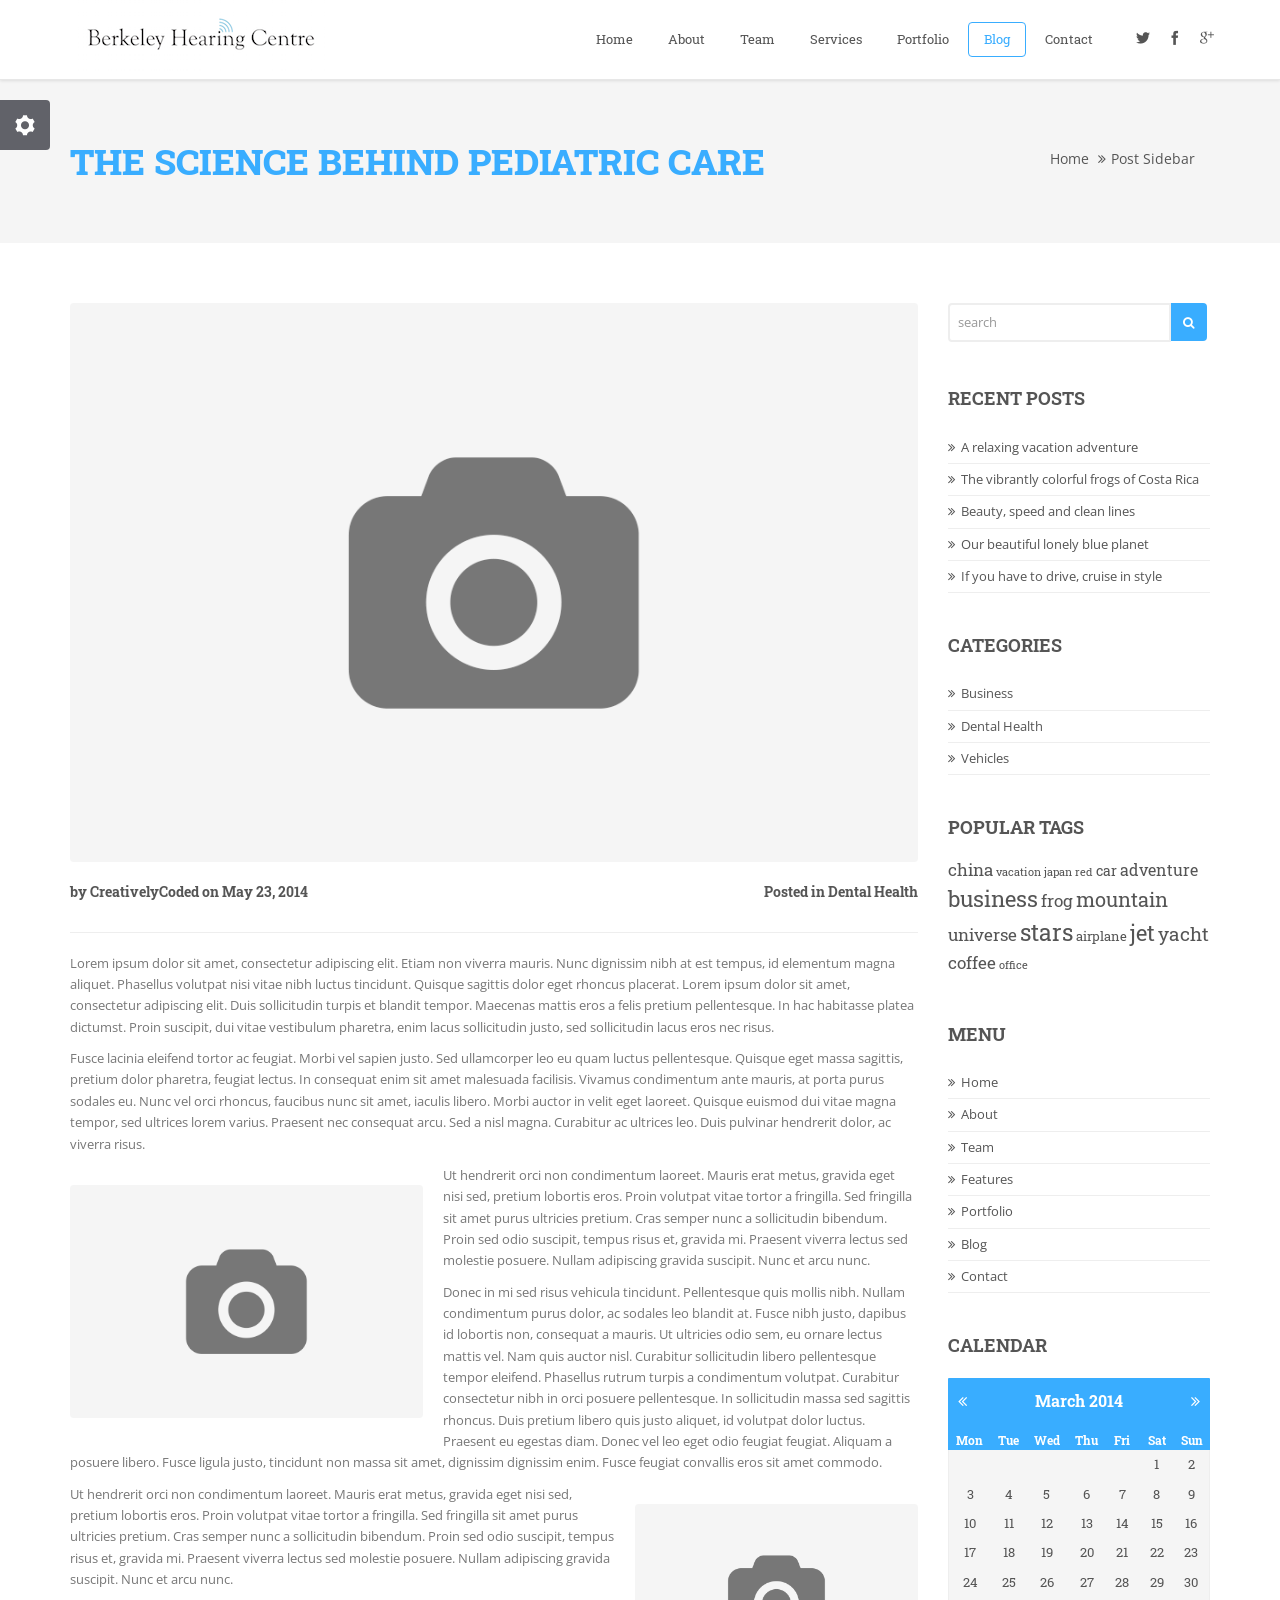
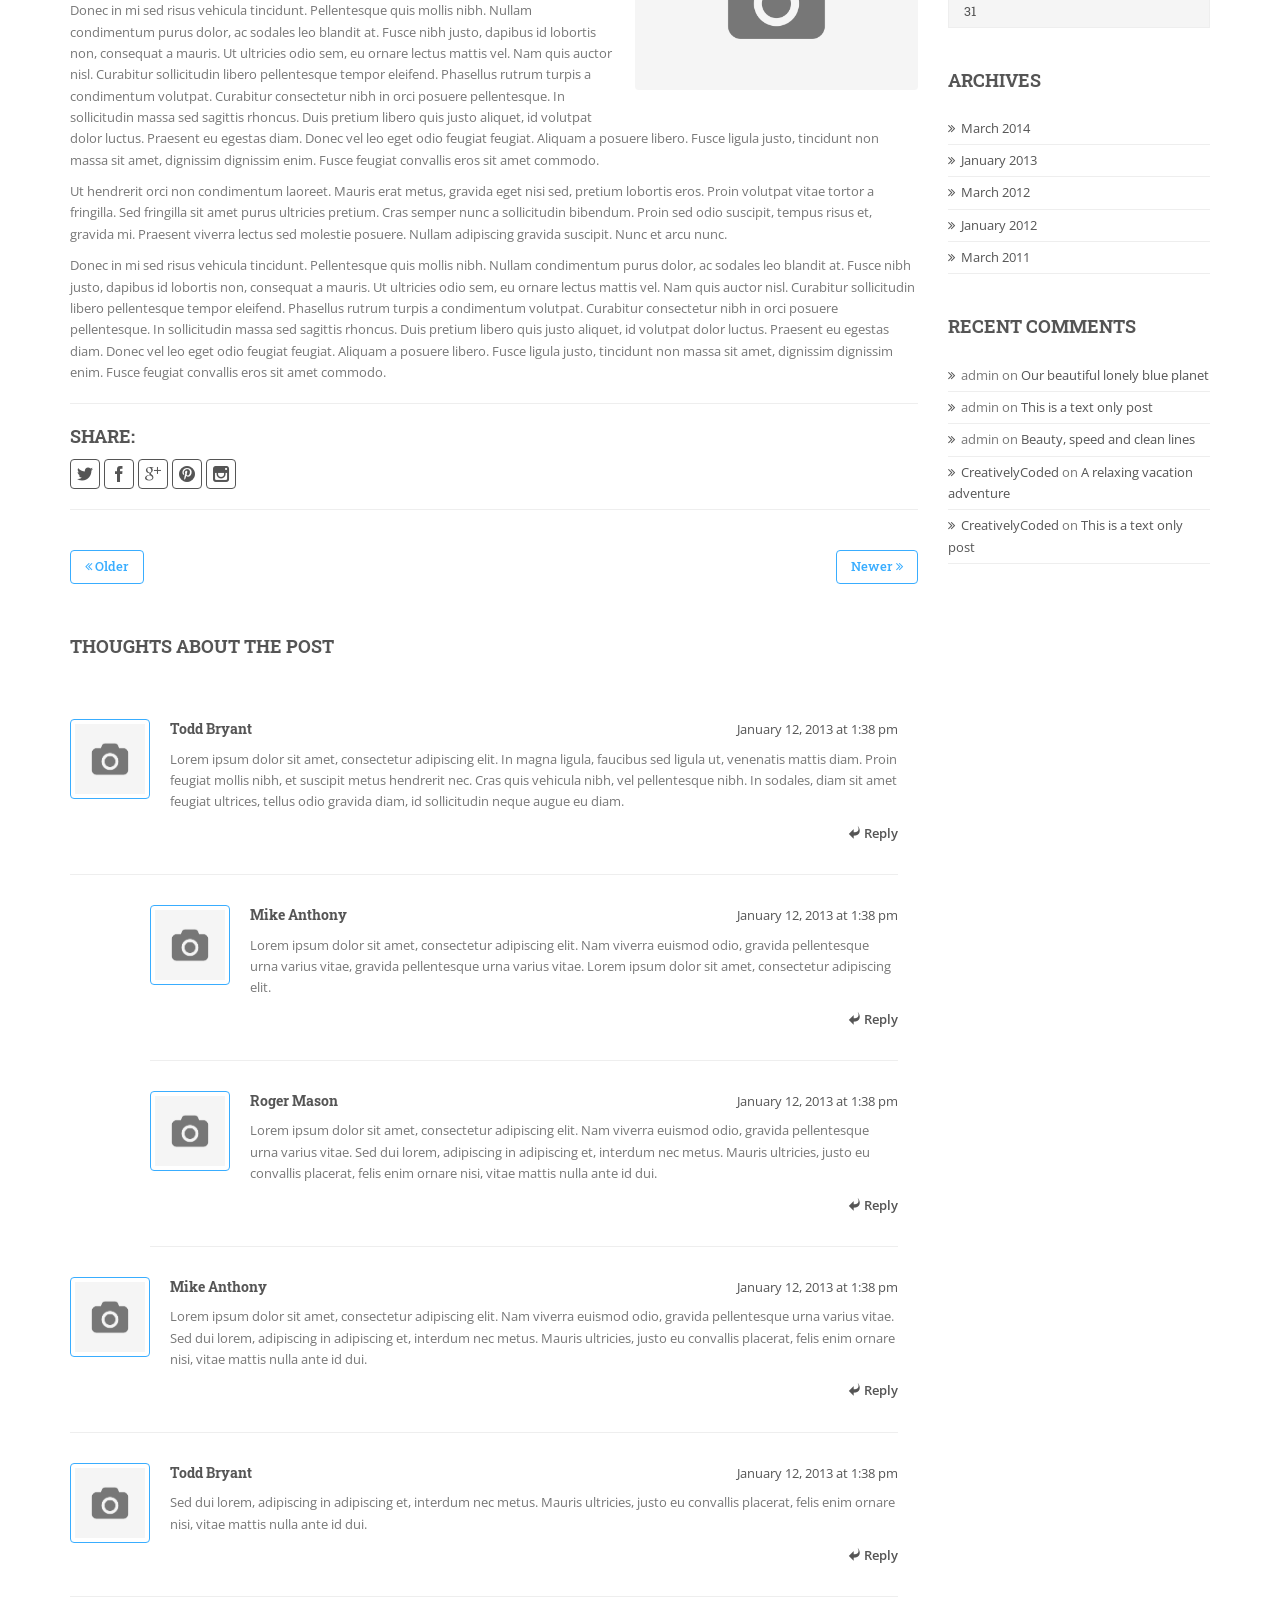
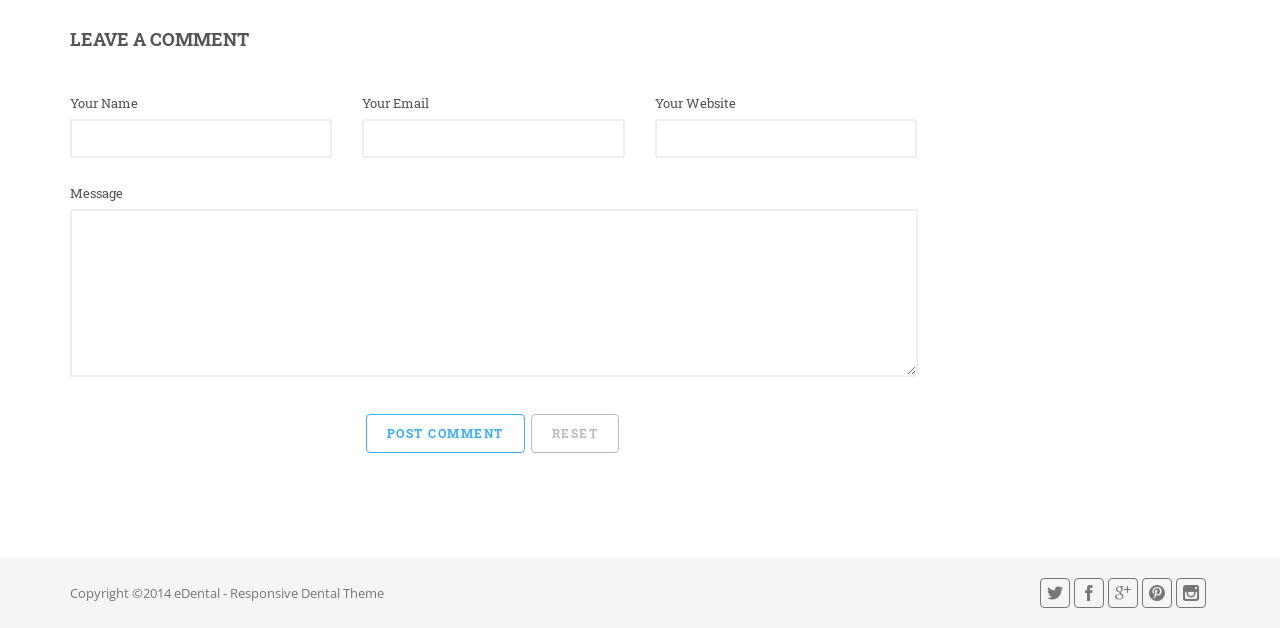
<file: post-sidebar.html>
<!DOCTYPE html>
<html lang="en-US">
<head>
<meta charset="utf-8">
<meta name="viewport" content="width=device-width, initial-scale=1.0, maximum-scale=1.0, user-scalable=0"/>
<meta http-equiv="Content-Type" content="text/html; charset=UTF-8"/>
<title>eDental - Dental Related HTML5 Theme</title>
<!-- ================================ -->
<!-- ========== CSS INCLUDES ========== -->
<!-- ================================ -->
<link href="css/bootstrap.css" media="screen" rel="stylesheet" type="text/css">
<link href="css/buttons.css" media="screen" rel="stylesheet" type="text/css">
<link href="css/font-awesome.css" media="screen" rel="stylesheet" type="text/css">
<link href="css/icomoon.css" media="screen" rel="stylesheet" type="text/css">
<link href="css/parallax-slider.css" media="screen" rel="stylesheet" type="text/css">
<link href="css/prettyPhoto.css" media="screen" rel="stylesheet" type="text/css">
<link id="header-switch" href="css/headers/light.css" media="screen" rel="stylesheet" type="text/css">
<link href="css/animate.css" media="screen" rel="stylesheet" type="text/css">
<link href="css/theme-styles.css" media="screen" rel="stylesheet" type="text/css">
<link id="style-switch" href="css/color-schemes/default.css" media="screen" rel="stylesheet" type="text/css">
</head>
<body data-offset="85" data-spy="scroll" data-target=".navbar">
<!-- ===== PAGE LOADER GRAPHIC ===== -->
<div id="pageloader">
	<div class="loader-img">
		<img alt="loader" src="img/loader.gif"/>
	</div>
</div>
<!-- ===== STYLE SWITCHER ===== -->
<div class="style-switch-wrapper">
	<div class="style-switch-button">
		<i class="im-cog"></i>
	</div>
	<h5 class="color-white kill-top-margin uppercase weight-700">Style Options</h5>
	<button id="default" class="btn btn-sm btn-primary"></button>
	<button id="metro" class="btn btn-sm btn-primary"></button>
	<button id="midnight" class="btn btn-sm btn-primary"></button>
	<button id="tangerine" class="btn btn-sm btn-primary"></button>
	<button id="lime" class="btn btn-sm btn-primary"></button>
	<button id="aqua" class="btn btn-sm btn-primary"></button>
	<button id="purple" class="btn btn-sm btn-primary"></button>
	<button id="gold" class="btn btn-sm btn-primary"></button>
	<button id="fire" class="btn btn-sm btn-primary"></button>
	<button id="pink" class="btn btn-sm btn-primary"></button>
	<button id="marine" class="btn btn-sm btn-primary"></button>
	<button id="green" class="btn btn-sm btn-primary"></button>
	<h5 class="color-white uppercase weight-700">Header Options</h5>
	<a id="light-header" class="btn btn-sm btn-white">Light</a>
	<a id="dark-header" class="btn btn-sm btn-dark">Dark</a>
	<br/><br/>
	<a class="btn btn-sm btn-primary close-styler pull-right">Close X</a>
</div>
<!-- ======================================== -->
<!-- ============ START TOP STICKY MENU ========== -->
<!-- ======================================== -->
<nav class="navbar navbar-default navbar-fixed-top" role="navigation">
<div class="container">
	<!-- Brand and toggle get grouped for better mobile display -->
	<div class="navbar-header">
		<button type="button" class="navbar-toggle" data-toggle="collapse" data-target="#main-menu">
		<i class="fa fa-bars fa-fw"></i>
		</button>
		<a class="navbar-brand weight-900" href="#home"><img alt="" id="logo" src="img/logo.png"></a>
	</div>
	<!-- Collect the nav links, forms, and other content for toggling -->
	<div class="collapse navbar-collapse" id="main-menu">
		<ul class="nav navbar-nav navbar-right">
			<li><a class="scrollto" href="index.html#home">Home</a></li>
			<li><a class="scrollto" href="index.html#about">About</a></li>
			<li><a class="scrollto" href="index.html#team">Team</a></li>
			<li><a class="scrollto" href="index.html#services">Services</a></li>
			<li><a class="scrollto" href="index.html#portfolio">Portfolio</a></li>
			 
			<li class="dropdown active">
			<a href="#blog" class="scrollto dropdown-toggle" data-toggle="dropdown">Blog <i class="fa-caret-down"></i></a>
			<ul class="dropdown-menu">
				<li><a href="blog.html">Blog Fullwidth</a></li>
				<li><a href="blog-sidebar.html">Blog Sidebar</a></li>
				 
				<li><a href="blog-masonry.html">Blog Masonry</a></li>
				<li><a href="post.html">Post Fullwidth</a></li>
				<li><a href="post-sidebar.html">Post Sidebar</a></li>
			</ul>
			</li>
			<li><a class="scrollto" href="index.html#contact">Contact</a></li>
			<li>
			<div class="social-icons">
				<a href="#"><i class="im-twitter"></i></a><a href="#"><i class="im-facebook"></i></a><a href="#"><i class="im-google-plus"></i></a>
			</div>
			</li>
		</ul>
	</div>
	<!-- /.navbar-collapse -->
</div>
<!-- /.container-fluid -->
</nav>
<!-- ======================================== -->
<!-- ============ END TOP STICKY MENU =========== -->
<!-- ======================================== -->
<div class="fullwidth-section" id="bread-crumb" style="background-color: #F5F5F5">
<!-- Breadcrumb -->
<div class="container">
<div class="row">
<div class="col-md-12">
<div class="pull-left">
<h1 class="weight-800 uppercase">The Science Behind Pediatric Care</h1>
</div>
<div class="pull-right">
<ol class="breadcrumb">
  <li><a href="index.html">Home</a></li>
  <li class="active">Post Sidebar</li>
</ol>
</div>
</div>
</div>
</div>
</div>
<!-- Blog Post -->

<div class="fullwidth-section" style="padding-top: 60px">
<div class="container">
<div class="row">
<!-- Post Section -->
<div class="col-md-9">
<!-- Post Picture -->
<div class="row">
<div class="col-md-12">
<img class="img-responsive" alt="" src="img/pictures/photo.png">
</div>
</div>
<div class="row">

<div class="col-md-6"><h5 style="margin-top: 20px">by CreativelyCoded on May 23, 2014</h5></div>
<div class="col-md-6 text-right"><h5 style="margin-top: 20px">Posted in Dental Health</h5></div>

</div>
<div class="row">
<div class="col-md-12">
<hr/>
<p>Lorem ipsum dolor sit amet, consectetur adipiscing elit. Etiam non viverra mauris. Nunc dignissim nibh at est tempus, id elementum magna aliquet. Phasellus volutpat nisi vitae nibh luctus tincidunt. Quisque sagittis dolor eget rhoncus placerat. Lorem ipsum dolor sit amet, consectetur adipiscing elit. Duis sollicitudin turpis et blandit tempor. Maecenas mattis eros a felis pretium pellentesque. In hac habitasse platea dictumst. Proin suscipit, dui vitae vestibulum pharetra, enim lacus sollicitudin justo, sed sollicitudin lacus eros nec risus.</p><p>


Fusce lacinia eleifend tortor ac feugiat. Morbi vel sapien justo. Sed ullamcorper leo eu quam luctus pellentesque. Quisque eget massa sagittis, pretium dolor pharetra, feugiat lectus. In consequat enim sit amet malesuada facilisis. Vivamus condimentum ante mauris, at porta purus sodales eu. Nunc vel orci rhoncus, faucibus nunc sit amet, iaculis libero. Morbi auctor in velit eget laoreet. Quisque euismod dui vitae magna tempor, sed ultrices lorem varius. Praesent nec consequat arcu. Sed a nisl magna. Curabitur ac ultrices leo. Duis pulvinar hendrerit dolor, ac viverra risus.</p><p>
</p><div class="img-float-left col-md-5">
<div class="img-hover">
<a data-pp="prettyPhoto[blog-gallery]" href="img/pictures/photo.png" title="The Science Behind Pediatric Care"><i class="im-expand2"></i></a>
</div>
<img alt="" class="img-responsive" src="img/pictures/photo.png">
</div>
<p>
Ut hendrerit orci non condimentum laoreet. Mauris erat metus, gravida eget nisi sed, pretium lobortis eros. Proin volutpat vitae tortor a fringilla. Sed fringilla sit amet purus ultricies pretium. Cras semper nunc a sollicitudin bibendum. Proin sed odio suscipit, tempus risus et, gravida mi. Praesent viverra lectus sed molestie posuere. Nullam adipiscing gravida suscipit. Nunc et arcu nunc.
</p><p>
Donec in mi sed risus vehicula tincidunt. Pellentesque quis mollis nibh. Nullam condimentum purus dolor, ac sodales leo blandit at. Fusce nibh justo, dapibus id lobortis non, consequat a mauris. Ut ultricies odio sem, eu ornare lectus mattis vel. Nam quis auctor nisl. Curabitur sollicitudin libero pellentesque tempor eleifend. Phasellus rutrum turpis a condimentum volutpat. Curabitur consectetur nibh in orci posuere pellentesque. In sollicitudin massa sed sagittis rhoncus. Duis pretium libero quis justo aliquet, id volutpat dolor luctus. Praesent eu egestas diam. Donec vel leo eget odio feugiat feugiat. Aliquam a posuere libero. Fusce ligula justo, tincidunt non massa sit amet, dignissim dignissim enim. Fusce feugiat convallis eros sit amet commodo.
</p>
<div class="img-float-right col-md-4">
<div class="img-hover">
<a data-pp="prettyPhoto[blog-gallery]" href="img/pictures/photo.png" title="The Science Behind Pediatric Care"><i class="im-expand2"></i></a>
</div>
<img alt="" class="img-responsive" src="img/pictures/photo.png">
</div>
<p>Ut hendrerit orci non condimentum laoreet. Mauris erat metus, gravida eget nisi sed, pretium lobortis eros. Proin volutpat vitae tortor a fringilla. Sed fringilla sit amet purus ultricies pretium. Cras semper nunc a sollicitudin bibendum. Proin sed odio suscipit, tempus risus et, gravida mi. Praesent viverra lectus sed molestie posuere. Nullam adipiscing gravida suscipit. Nunc et arcu nunc.
</p><p>
Donec in mi sed risus vehicula tincidunt. Pellentesque quis mollis nibh. Nullam condimentum purus dolor, ac sodales leo blandit at. Fusce nibh justo, dapibus id lobortis non, consequat a mauris. Ut ultricies odio sem, eu ornare lectus mattis vel. Nam quis auctor nisl. Curabitur sollicitudin libero pellentesque tempor eleifend. Phasellus rutrum turpis a condimentum volutpat. Curabitur consectetur nibh in orci posuere pellentesque. In sollicitudin massa sed sagittis rhoncus. Duis pretium libero quis justo aliquet, id volutpat dolor luctus. Praesent eu egestas diam. Donec vel leo eget odio feugiat feugiat. Aliquam a posuere libero. Fusce ligula justo, tincidunt non massa sit amet, dignissim dignissim enim. Fusce feugiat convallis eros sit amet commodo.
</p><p>
Ut hendrerit orci non condimentum laoreet. Mauris erat metus, gravida eget nisi sed, pretium lobortis eros. Proin volutpat vitae tortor a fringilla. Sed fringilla sit amet purus ultricies pretium. Cras semper nunc a sollicitudin bibendum. Proin sed odio suscipit, tempus risus et, gravida mi. Praesent viverra lectus sed molestie posuere. Nullam adipiscing gravida suscipit. Nunc et arcu nunc.
</p><p>
Donec in mi sed risus vehicula tincidunt. Pellentesque quis mollis nibh. Nullam condimentum purus dolor, ac sodales leo blandit at. Fusce nibh justo, dapibus id lobortis non, consequat a mauris. Ut ultricies odio sem, eu ornare lectus mattis vel. Nam quis auctor nisl. Curabitur sollicitudin libero pellentesque tempor eleifend. Phasellus rutrum turpis a condimentum volutpat. Curabitur consectetur nibh in orci posuere pellentesque. In sollicitudin massa sed sagittis rhoncus. Duis pretium libero quis justo aliquet, id volutpat dolor luctus. Praesent eu egestas diam. Donec vel leo eget odio feugiat feugiat. Aliquam a posuere libero. Fusce ligula justo, tincidunt non massa sit amet, dignissim dignissim enim. Fusce feugiat convallis eros sit amet commodo. </p>
<hr/><h4 class="uppercase">Share:</h4> 
<div class="social-icons">
					<a href="#"><i class="im-twitter"></i></a><a href="#"><i class="im-facebook"></i></a><a href="#"><i class="im-google-plus"></i></a><a href="#"><i class="im-pinterest"></i></a><a href="#"><i class="im-instagram"></i></a>
				</div>
<hr/>
</div>
</div>


<!-- Pagination -->
<div class="row">
<div class="col-md-12">
<ul class="pager">
  <li class="previous"><a href="#"><i class="fa fa-angle-double-left"></i> Older</a></li>
  <li class="next"><a href="#">Newer <i class="fa fa-angle-double-right"></i></a></li>
</ul>

</div>
</div>
<!-- Comments Section -->
<div class="row" id="comments">
<div class="col-md-12">
<h4>Thoughts about the post</h4>
<ul>
	<li>
			
														<div class="comment">
															<img class="avatar" alt="" src="img/team/team.png">
																<div class="author"><h5>Todd Bryant</h5></div><div class="date">January 12, 2013 at 1:38 pm</div>
															
															
															
															
															<p>Lorem ipsum dolor sit amet, consectetur adipiscing elit. In magna ligula, faucibus sed ligula ut, venenatis mattis diam. Proin feugiat mollis nibh, et suscipit metus hendrerit nec. Cras quis vehicula nibh, vel pellentesque nibh. In sodales, diam sit amet feugiat ultrices, tellus odio gravida diam, id sollicitudin neque augue eu diam.</p>
																<div class="text-right weight-600"> <a class="go-to-reply" href="#"><i class="im-reply"></i> Reply</a></div>
																
														</div>
												

													<ul class="comments reply">
														<li>
															<div class="comment">
															<img class="avatar" alt="" src="img/team/team.png">
																<div class="author"><h5>Mike Anthony</h5></div><div class="date">January 12, 2013 at 1:38 pm</div>
															
															
															
															
															<p>Lorem ipsum dolor sit amet, consectetur adipiscing elit. Nam viverra euismod odio, gravida pellentesque urna varius vitae, gravida pellentesque urna varius vitae. Lorem ipsum dolor sit amet, consectetur adipiscing elit. </p>
																<div class="text-right weight-600"> <a class="go-to-reply" href="#"><i class="im-reply"></i> Reply</a></div>
																
														</div>
														</li>
														<li>
															<div class="comment">
															<img class="avatar" alt="" src="img/team/team.png">
																<div class="author"><h5>Roger Mason</h5></div><div class="date">January 12, 2013 at 1:38 pm</div>
															
															
															
															
															<p>Lorem ipsum dolor sit amet, consectetur adipiscing elit. Nam viverra euismod odio, gravida pellentesque urna varius vitae. Sed dui lorem, adipiscing in adipiscing et, interdum nec metus. Mauris ultricies, justo eu convallis placerat, felis enim ornare nisi, vitae mattis nulla ante id dui.</p>
																<div class="text-right weight-600"> <a class="go-to-reply" href="#"><i class="im-reply"></i> Reply</a></div>
																
														</div>
														</li>
													</ul>
												</li>
												<li>
													<div class="comment">
															<img class="avatar" alt="" src="img/team/team.png">
																<div class="author"><h5>Mike Anthony</h5></div><div class="date">January 12, 2013 at 1:38 pm</div>
															
															
															
															
															<p>Lorem ipsum dolor sit amet, consectetur adipiscing elit. Nam viverra euismod odio, gravida pellentesque urna varius vitae. Sed dui lorem, adipiscing in adipiscing et, interdum nec metus. Mauris ultricies, justo eu convallis placerat, felis enim ornare nisi, vitae mattis nulla ante id dui.</p>
																<div class="text-right weight-600"> <a class="go-to-reply" href="#"><i class="im-reply"></i> Reply</a></div>
																
														</div>
												</li>
												<li>
													<div class="comment">
															<img class="avatar" alt="" src="img/team/team.png">
																<div class="author"><h5>Todd Bryant</h5></div><div class="date">January 12, 2013 at 1:38 pm</div>
															
															
															
															
															<p>Sed dui lorem, adipiscing in adipiscing et, interdum nec metus. Mauris ultricies, justo eu convallis placerat, felis enim ornare nisi, vitae mattis nulla ante id dui.</p>
																<div class="text-right weight-600"> <a class="go-to-reply" href="#"><i class="im-reply"></i> Reply</a></div>
																
														</div>
												</li>
											</ul>
											

</div>
</div>
<!--End Comments Section -->
<div class="row" id="reply">
							<div class="col-md-12">
								<h4>Leave a comment</h4>
								<form role="form">
									<div class="row">
										<div class="col-md-4">
											<div class="form-group">
												<label>Your Name</label>
											<input class="form-control" name="name" id="name" placeholder="" type="text" />
											</div>
										</div>
										<div class="col-md-4">
											<div class="form-group">
												<label>Your Email</label>
												<input class="form-control" name="email" id="email" placeholder=""  type="email" />
											</div>
										</div>
										<div class="col-md-4">
											<div class="form-group">
												<label>Your Website</label>
												<input class="form-control" placeholder="" type="text" />
											</div>
										</div>
									</div>
									<div class="form-group">
										<label>Message</label>
										<textarea class="form-control" id="message" placeholder="" rows="8"></textarea>
									</div>
									<div class="text-center"><br/>
							<button class="btn btn-primary btn-outline" type="submit">Post Comment</button> 
							<button class="btn btn-default btn-outline" type="reset">Reset</button><br>
							<div id="error">Please fill out all required fields</div></div>
								</form>
							</div>
						</div>
</div>
<!-- Sidebar Section -->
<div id="sidebar" class="col-md-3">
<div id="search" class="input-group">
					<input class="form-control" placeholder="search" type="search" />
					<span class="input-group-btn">
					<button class="btn btn-primary" type="button">
					<i class="fa fa-search"></i></button></span>
					</div>
	<div id="recent-posts">
	<h4>Recent Posts</h4>		
	<ul>
		<li><a href="#">A relaxing vacation adventure</a>
		</li>
		<li><a href="#">The vibrantly colorful frogs of Costa Rica</a>
		</li>
		<li><a href="#">Beauty, speed and clean lines</a>
		</li>
		<li><a href="#">Our beautiful lonely blue planet</a>
		</li>
		<li><a href="#">If you have to drive, cruise in style</a>
		</li>
	</ul>
</div>
<div id="categories"><h4>Categories</h4>		<ul>
<li><a href="#" title="">Business</a>
</li>
<li><a href="#" title="">Dental Health</a>
</li>
<li><a href="#" title="">Vehicles</a>
</li>
</ul>
</div>
<!-- TAG CLOUD -->
<div id="tag-cloud"><h4>Popular Tags</h4><div class="tagcloud">
<a href="#" style="font-size: 12.516129032258pt;">china</a>
<a href="#" style="font-size: 8pt;">vacation</a>
<a href="#" style="font-size: 8pt;">japan</a>
<a href="#"  style="font-size: 8pt;">red</a>
<a href="#"  style="font-size: 10.709677419355pt;">car</a>
<a href="#"  style="font-size: 12pt;">adventure</a>
<a href="#"  style="font-size: 16.709677419355pt;">business</a>
<a href="#"  style="font-size: 12.516129032258pt;">frog</a>
<a href="#"  style="font-size: 15.021505376344pt;">mountain</a>
<a href="#" style="font-size: 13pt;">universe</a>
<a href="#"  style="font-size: 17.032258064516pt;">stars</a>
<a href="#" style="font-size: 10pt;">airplane</a>
<a href="#" style="font-size: 16.784946236559pt;">jet</a>
<a href="#"  style="font-size: 14.021505376344pt;">yacht</a>
<a href="#"  style="font-size: 12.516129032258pt;">coffee</a>
<a href="#"  style="font-size: 8pt;">office</a>
</div>
</div>
<div id="nav"><h4>Menu</h4>
<ul>
<li><a href="index.html">Home</a></li>
<li><a href="index.html#about">About</a></li>
<li><a href="index.html#team">Team</a></li>
<li><a href="index.html#features">Features</a></li>
<li><a href="index.html#portfolio">Portfolio</a></li>
<li><a href="blog.html">Blog</a></li>
<li><a href="index.html#contact">Contact</a></li>
</ul></div>
<div id="calendar" class="widget_calendar"><h4>Calendar</h4><div id="calendar_wrap">
<table id="wp-calendar">
<caption><span id="prev"><a href="#"><i class="fa fa-angle-double-left"></i></a></span>March 2014<span id="next"><a href="#"><i class="fa fa-angle-double-right"></i></a></span></caption>
<thead>
	<tr>
		<th scope="col" title="Monday">Mon</th>
		<th scope="col" title="Tuesday">Tue</th>
		<th scope="col" title="Wednesday">Wed</th>
		<th scope="col" title="Thursday">Thu</th>
		<th scope="col" title="Friday">Fri</th>
		<th scope="col" title="Saturday">Sat</th>
		<th scope="col" title="Sunday">Sun</th>
	</tr>
</thead>



<tbody>
	<tr>
		<td colspan="5" class="pad">&nbsp;</td><td>1</td><td>2</td>
	</tr>
	<tr>
		<td>3</td><td>4</td><td>5</td><td>6</td><td>7</td><td>8</td><td>9</td>
	</tr>
	<tr>
		<td>10</td><td>11</td><td>12</td><td>13</td><td>14</td><td>15</td><td>16</td>
	</tr>
	<tr>
		<td>17</td><td>18</td><td>19</td><td><a href="#">20</a></td><td>21</td><td>22</td><td>23</td>
	</tr>
	<tr>
		<td><a href="#">24</a></td><td>25</td><td>26</td><td id="today"><a href="#">27</a></td><td>28</td><td>29</td><td>30</td>
	</tr>
	<tr>
		<td>31</td>
		<td class="pad" colspan="6">&nbsp;</td>
	</tr>
</tbody>
</table></div></div>
<div id="archives"><h4>Archives</h4>
<ul>
<li><a href="#">March 2014</a></li>
<li><a href="#">January 2013</a></li>
<li><a href="#">March 2012</a></li>
<li><a href="#">January 2012</a></li>
<li><a href="#">March 2011</a></li>
</ul>
</div>
<div id="recent-comments-3" class="widget widget_recent_comments">
<h4>Recent Comments</h4>
<ul id="recentcomments">
<li>admin on <a href="#">Our beautiful lonely blue planet</a></li>
<li class="recentcomments">admin on <a href="#">This is a text only post</a></li>
<li class="recentcomments">admin on <a href="#">Beauty, speed and clean lines</a></li>
<li class="recentcomments"><a href="#" rel="external nofollow" class="url">CreativelyCoded</a> on <a href="#">A relaxing vacation adventure</a></li>
<li class="recentcomments"><a href="#" rel="external nofollow" class="url">CreativelyCoded</a> on <a href="#">This is a text only post</a></li>
</ul></div>                </div>
</div>
</div>
</div>
<!-- ================================================== -->
<!-- =============== START FOOTER SECTION ================ -->
<!-- ================================================== -->
<div class="footer">
	<div class="container">
		<div class="row text-center">
			<div class="col-md-6 text-left">
				 Copyright ©2014 eDental - Responsive Dental Theme
			</div>
			<div class="col-md-6 text-right">
				<div class="social-icons">
					<a href="#"><i class="im-twitter"></i></a><a href="#"><i class="im-facebook"></i></a><a href="#"><i class="im-google-plus"></i></a><a href="#"><i class="im-pinterest"></i></a><a href="#"><i class="im-instagram"></i></a>
				</div>
			</div>
		</div>
	</div>
</div>
<!-- ======================================== -->
<!-- =============== END FOOTER ============== -->
<!-- ======================================== -->
<!-- ================================================== -->
<!-- ============= START SCROLL TO TOP SCRIPT ============= -->
<!-- ================================================== -->
<div class="scrollup">
	<a class="scrolltotop" href="#"><i class="fa fa-angle-double-up"></i></a>
</div>
<!-- ================================================== -->
<!-- ============== END SCROLL TO TOP SCRIPT ============== -->
<!-- ================================================== -->
<!-- ===================================== -->
<!-- ========== START JQUERY SCRIPTS ========== -->
<!-- ===================================== -->
<script type="text/javascript" src="js/jquery-1.11.0.min.js"></script>
<script type="text/javascript" src="js/bootstrap.min.js"></script>
<script type="text/javascript" src="js/jquery.easing.1.3.js"></script>
<script type="text/javascript" src="js/stellar.js"></script>
<script type="text/javascript" src="js/counter.js"></script>
<script type="text/javascript" src="js/jquery.prettyPhoto.js"></script>
<script type="text/javascript" src="js/jquery.superslides.js"></script>
<script type="text/javascript" src="js/owl.carousel.min.js"></script>
<script type="text/javascript" src="js/jquery.isotope.min.js"></script>
<script type="text/javascript" src="js/animation-engine.js"></script>
<script type="text/javascript" src="js/validation.js"></script>
<script type="text/javascript" src="http://maps.google.com/maps/api/js?sensor=false"></script>
<script type="text/javascript" src="js/google.map-settings.js"></script>
<script type="text/javascript" src="js/style-switcher.js"></script>
<script type="text/javascript" src="js/theme-scripts.js"></script>
<!-- ==================================== -->
<!-- ========== END JQUERY SCRIPTS ========== -->
<!-- ==================================== -->
</body>
</html>
</file>
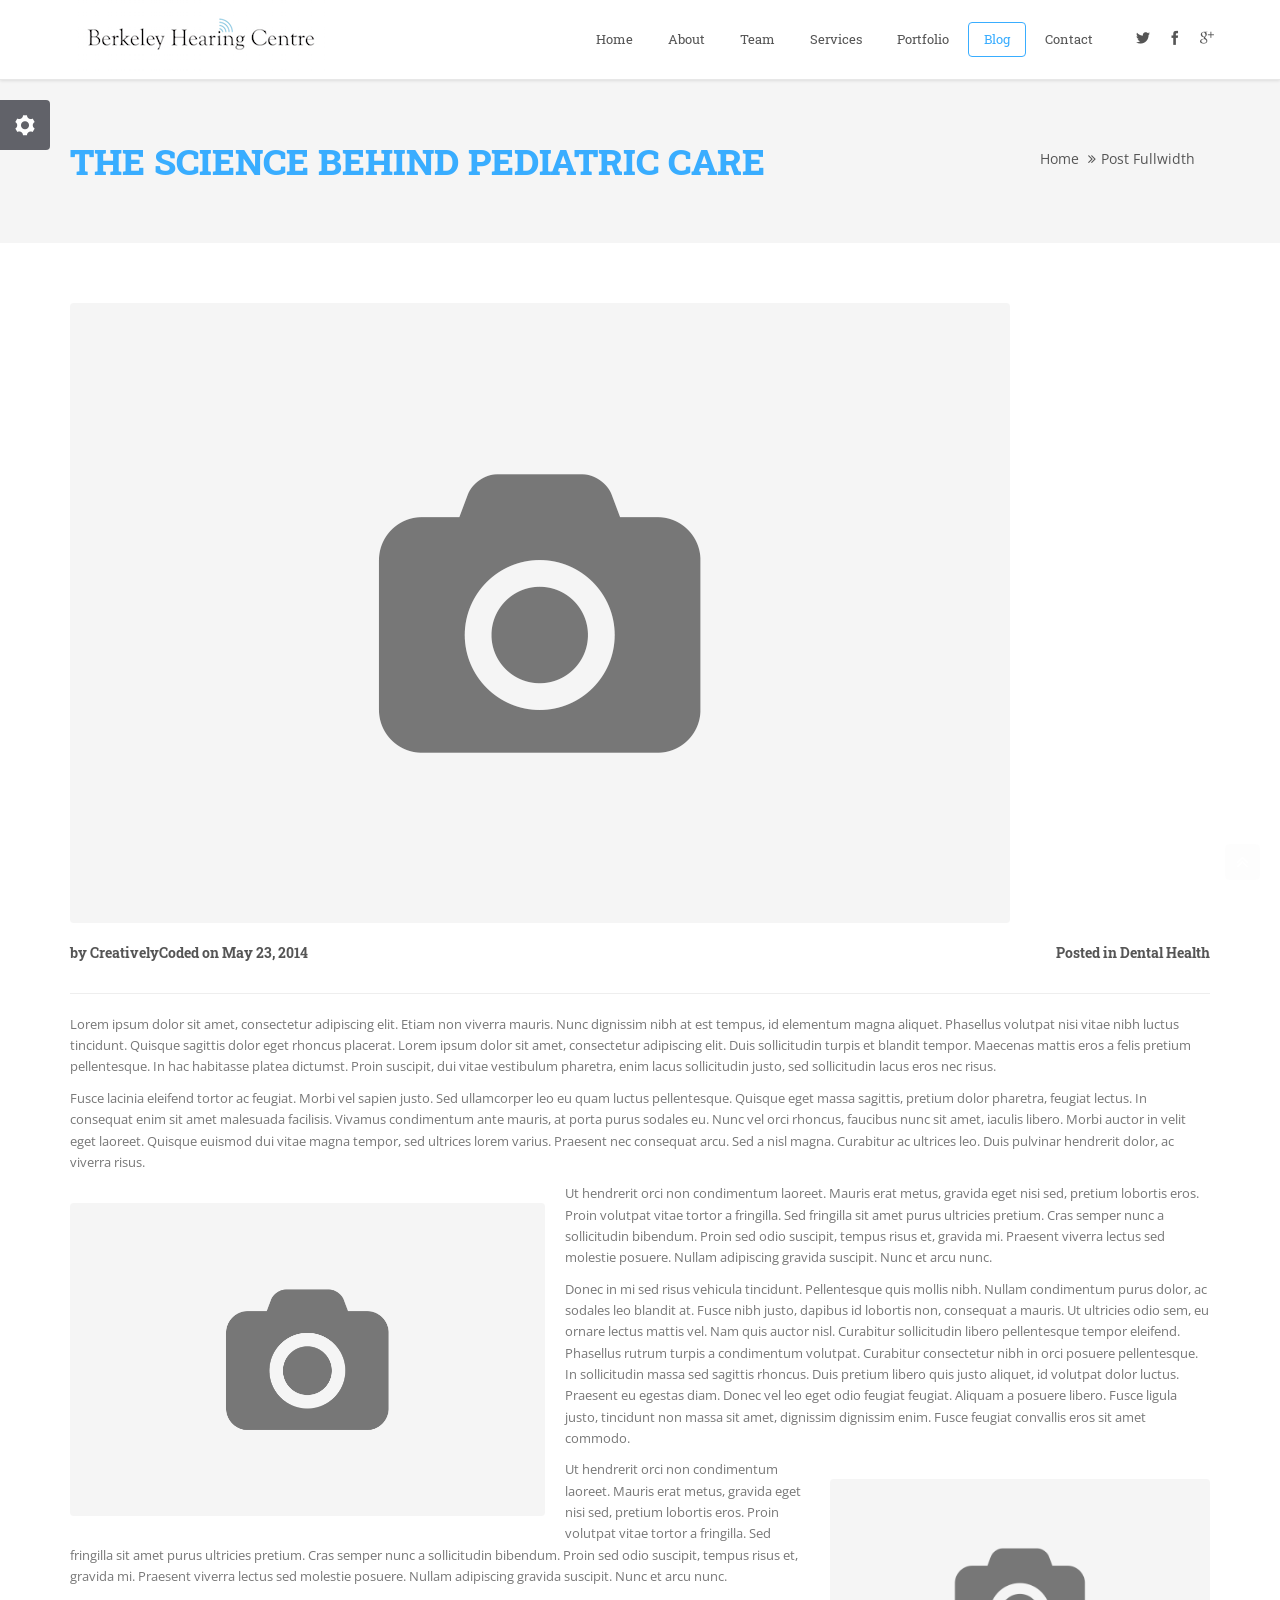
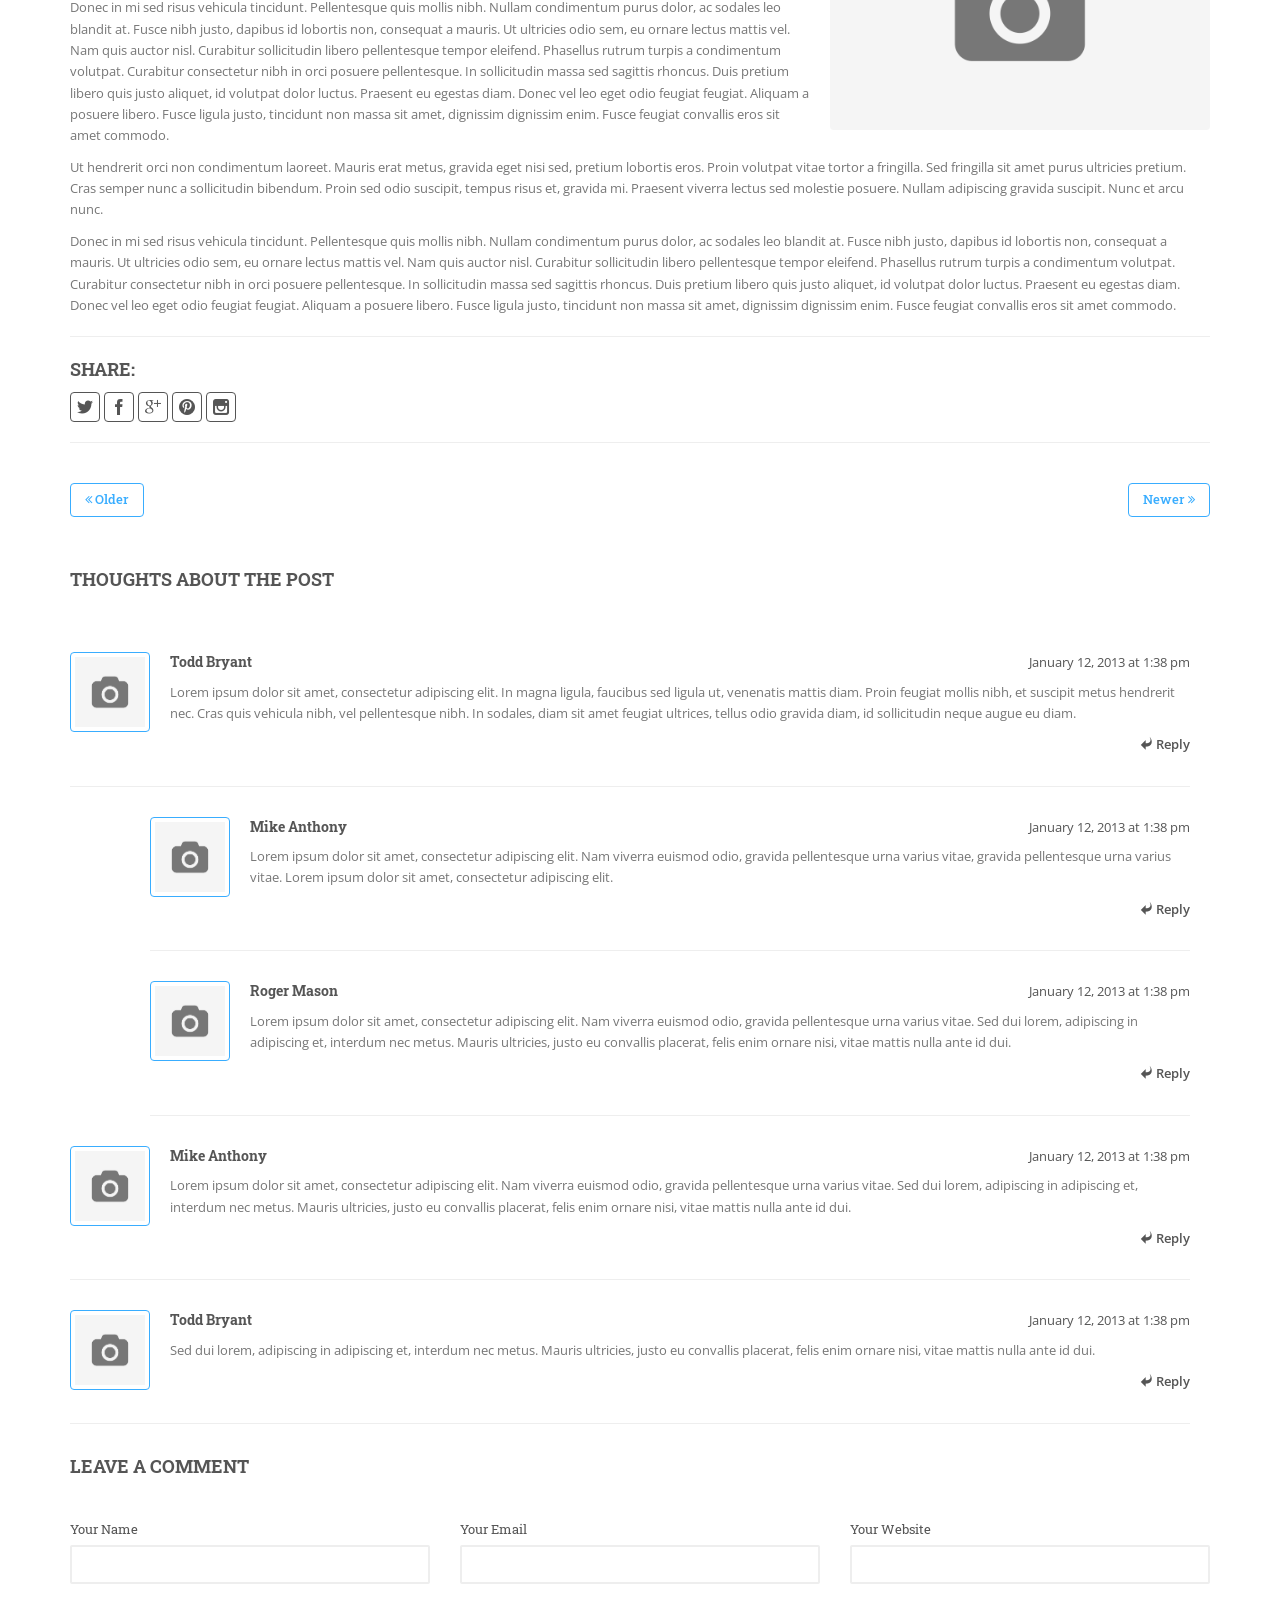
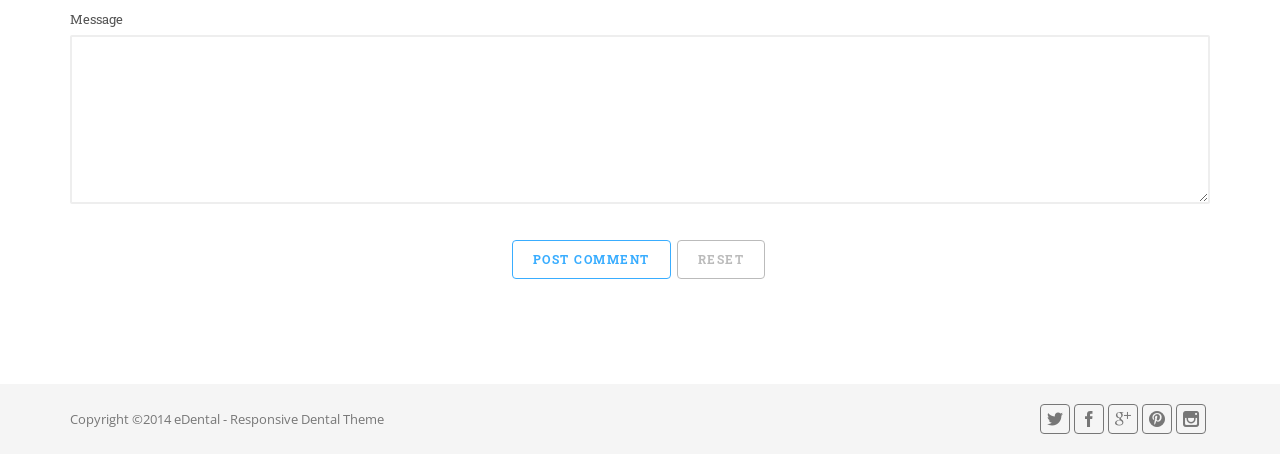
<file: post.html>
<!DOCTYPE html>
<html lang="en-US">
<head>
<meta charset="utf-8">
<meta name="viewport" content="width=device-width, initial-scale=1.0, maximum-scale=1.0, user-scalable=0"/>
<meta http-equiv="Content-Type" content="text/html; charset=UTF-8"/>
<title>eDental - Dental Related HTML5 Theme</title>
<!-- ================================ -->
<!-- ========== CSS INCLUDES ========== -->
<!-- ================================ -->
<link href="css/bootstrap.css" media="screen" rel="stylesheet" type="text/css">
<link href="css/buttons.css" media="screen" rel="stylesheet" type="text/css">
<link href="css/font-awesome.css" media="screen" rel="stylesheet" type="text/css">
<link href="css/icomoon.css" media="screen" rel="stylesheet" type="text/css">
<link href="css/parallax-slider.css" media="screen" rel="stylesheet" type="text/css">
<link href="css/prettyPhoto.css" media="screen" rel="stylesheet" type="text/css">
<link id="header-switch" href="css/headers/light.css" media="screen" rel="stylesheet" type="text/css">
<link href="css/animate.css" media="screen" rel="stylesheet" type="text/css">
<link href="css/theme-styles.css" media="screen" rel="stylesheet" type="text/css">
<link id="style-switch" href="css/color-schemes/default.css" media="screen" rel="stylesheet" type="text/css">
</head>
<body data-offset="85" data-spy="scroll" data-target=".navbar">
<!-- ===== PAGE LOADER GRAPHIC ===== -->
<div id="pageloader">
	<div class="loader-img">
		<img alt="loader" src="img/loader.gif"/>
	</div>
</div>
<!-- ===== STYLE SWITCHER ===== -->
<div class="style-switch-wrapper">
	<div class="style-switch-button">
		<i class="im-cog"></i>
	</div>
	<h5 class="color-white kill-top-margin uppercase weight-700">Style Options</h5>
	<button id="default" class="btn btn-sm btn-primary"></button>
	<button id="metro" class="btn btn-sm btn-primary"></button>
	<button id="midnight" class="btn btn-sm btn-primary"></button>
	<button id="tangerine" class="btn btn-sm btn-primary"></button>
	<button id="lime" class="btn btn-sm btn-primary"></button>
	<button id="aqua" class="btn btn-sm btn-primary"></button>
	<button id="purple" class="btn btn-sm btn-primary"></button>
	<button id="gold" class="btn btn-sm btn-primary"></button>
	<button id="fire" class="btn btn-sm btn-primary"></button>
	<button id="pink" class="btn btn-sm btn-primary"></button>
	<button id="marine" class="btn btn-sm btn-primary"></button>
	<button id="green" class="btn btn-sm btn-primary"></button>
	<h5 class="color-white uppercase weight-700">Header Options</h5>
	<a id="light-header" class="btn btn-sm btn-white">Light</a>
	<a id="dark-header" class="btn btn-sm btn-dark">Dark</a>
	<br/><br/>
	<a class="btn btn-sm btn-primary close-styler pull-right">Close X</a>
</div>
<!-- ======================================== -->
<!-- ============ START TOP STICKY MENU ========== -->
<!-- ======================================== -->
<nav class="navbar navbar-default navbar-fixed-top" role="navigation">
<div class="container">
	<!-- Brand and toggle get grouped for better mobile display -->
	<div class="navbar-header">
		<button type="button" class="navbar-toggle" data-toggle="collapse" data-target="#main-menu">
		<i class="fa fa-bars fa-fw"></i>
		</button>
		<a class="navbar-brand weight-900" href="#home"><img alt="" id="logo" src="img/logo.png"></a>
	</div>
	<!-- Collect the nav links, forms, and other content for toggling -->
	<div class="collapse navbar-collapse" id="main-menu">
		<ul class="nav navbar-nav navbar-right">
			<li><a class="scrollto" href="index.html#home">Home</a></li>
			<li><a class="scrollto" href="index.html#about">About</a></li>
			<li><a class="scrollto" href="index.html#team">Team</a></li>
			<li><a class="scrollto" href="index.html#services">Services</a></li>
			<li><a class="scrollto" href="index.html#portfolio">Portfolio</a></li>
			 
			<li class="dropdown active">
			<a href="#blog" class="scrollto dropdown-toggle" data-toggle="dropdown">Blog <i class="fa-caret-down"></i></a>
			<ul class="dropdown-menu">
				<li><a href="blog.html">Blog Fullwidth</a></li>
				<li><a href="blog-sidebar.html">Blog Sidebar</a></li>
				 
				<li><a href="blog-masonry.html">Blog Masonry</a></li>
				<li><a href="post.html">Post Fullwidth</a></li>
				<li><a href="post-sidebar.html">Post Sidebar</a></li>
			</ul>
			</li>
			<li><a class="scrollto" href="index.html#contact">Contact</a></li>
			<li>
			<div class="social-icons">
				<a href="#"><i class="im-twitter"></i></a><a href="#"><i class="im-facebook"></i></a><a href="#"><i class="im-google-plus"></i></a>
			</div>
			</li>
		</ul>
	</div>
	<!-- /.navbar-collapse -->
</div>
<!-- /.container-fluid -->
</nav>
<!-- ======================================== -->
<!-- ============ END TOP STICKY MENU =========== -->
<!-- ======================================== -->
<div class="fullwidth-section" id="bread-crumb" style="background-color: #F5F5F5">
<!-- Breadcrumb -->
<div class="container">
<div class="row">
<div class="col-md-12">
<div class="pull-left">
<h1 class="weight-800 uppercase">The Science Behind Pediatric Care</h1>
</div>
<div class="pull-right">
<ol class="breadcrumb">
  <li><a href="index.html">Home</a></li>
  <li class="active">Post Fullwidth</li>
</ol>
</div>
</div>
</div>
</div>
</div>
<!-- Blog Post -->

<div class="fullwidth-section" style="padding-top: 60px">
<div class="container">
<div class="row">
<!-- Post Section -->
<div class="col-md-12">
<!-- Post Picture -->
<div class="row">
<div class="col-md-12">
<img class="img-responsive" alt="" src="img/pictures/photo.png">
</div>
</div>
<div class="row">

<div class="col-md-6"><h5 style="margin-top: 20px">by CreativelyCoded on May 23, 2014</h5></div>
<div class="col-md-6 text-right"><h5 style="margin-top: 20px">Posted in Dental Health</h5></div>

</div>
<div class="row">
<div class="col-md-12">
<hr/>
<p>Lorem ipsum dolor sit amet, consectetur adipiscing elit. Etiam non viverra mauris. Nunc dignissim nibh at est tempus, id elementum magna aliquet. Phasellus volutpat nisi vitae nibh luctus tincidunt. Quisque sagittis dolor eget rhoncus placerat. Lorem ipsum dolor sit amet, consectetur adipiscing elit. Duis sollicitudin turpis et blandit tempor. Maecenas mattis eros a felis pretium pellentesque. In hac habitasse platea dictumst. Proin suscipit, dui vitae vestibulum pharetra, enim lacus sollicitudin justo, sed sollicitudin lacus eros nec risus.</p><p>


Fusce lacinia eleifend tortor ac feugiat. Morbi vel sapien justo. Sed ullamcorper leo eu quam luctus pellentesque. Quisque eget massa sagittis, pretium dolor pharetra, feugiat lectus. In consequat enim sit amet malesuada facilisis. Vivamus condimentum ante mauris, at porta purus sodales eu. Nunc vel orci rhoncus, faucibus nunc sit amet, iaculis libero. Morbi auctor in velit eget laoreet. Quisque euismod dui vitae magna tempor, sed ultrices lorem varius. Praesent nec consequat arcu. Sed a nisl magna. Curabitur ac ultrices leo. Duis pulvinar hendrerit dolor, ac viverra risus.</p><p>
</p><div class="img-float-left col-md-5">
<div class="img-hover">
<a data-pp="prettyPhoto[blog-gallery]" href="img/pictures/photo.png" title="The Science Behind Pediatric Care"><i class="im-expand2"></i></a>
</div>
<img alt="" class="img-responsive" src="img/pictures/photo.png">
</div>
<p>
Ut hendrerit orci non condimentum laoreet. Mauris erat metus, gravida eget nisi sed, pretium lobortis eros. Proin volutpat vitae tortor a fringilla. Sed fringilla sit amet purus ultricies pretium. Cras semper nunc a sollicitudin bibendum. Proin sed odio suscipit, tempus risus et, gravida mi. Praesent viverra lectus sed molestie posuere. Nullam adipiscing gravida suscipit. Nunc et arcu nunc.
</p><p>
Donec in mi sed risus vehicula tincidunt. Pellentesque quis mollis nibh. Nullam condimentum purus dolor, ac sodales leo blandit at. Fusce nibh justo, dapibus id lobortis non, consequat a mauris. Ut ultricies odio sem, eu ornare lectus mattis vel. Nam quis auctor nisl. Curabitur sollicitudin libero pellentesque tempor eleifend. Phasellus rutrum turpis a condimentum volutpat. Curabitur consectetur nibh in orci posuere pellentesque. In sollicitudin massa sed sagittis rhoncus. Duis pretium libero quis justo aliquet, id volutpat dolor luctus. Praesent eu egestas diam. Donec vel leo eget odio feugiat feugiat. Aliquam a posuere libero. Fusce ligula justo, tincidunt non massa sit amet, dignissim dignissim enim. Fusce feugiat convallis eros sit amet commodo.
</p>
<div class="img-float-right col-md-4">
<div class="img-hover">
<a data-pp="prettyPhoto[blog-gallery]" href="img/pictures/photo.png" title="The Science Behind Pediatric Care"><i class="im-expand2"></i></a>
</div>
<img alt="" class="img-responsive" src="img/pictures/photo.png">
</div>
<p>Ut hendrerit orci non condimentum laoreet. Mauris erat metus, gravida eget nisi sed, pretium lobortis eros. Proin volutpat vitae tortor a fringilla. Sed fringilla sit amet purus ultricies pretium. Cras semper nunc a sollicitudin bibendum. Proin sed odio suscipit, tempus risus et, gravida mi. Praesent viverra lectus sed molestie posuere. Nullam adipiscing gravida suscipit. Nunc et arcu nunc.
</p><p>
Donec in mi sed risus vehicula tincidunt. Pellentesque quis mollis nibh. Nullam condimentum purus dolor, ac sodales leo blandit at. Fusce nibh justo, dapibus id lobortis non, consequat a mauris. Ut ultricies odio sem, eu ornare lectus mattis vel. Nam quis auctor nisl. Curabitur sollicitudin libero pellentesque tempor eleifend. Phasellus rutrum turpis a condimentum volutpat. Curabitur consectetur nibh in orci posuere pellentesque. In sollicitudin massa sed sagittis rhoncus. Duis pretium libero quis justo aliquet, id volutpat dolor luctus. Praesent eu egestas diam. Donec vel leo eget odio feugiat feugiat. Aliquam a posuere libero. Fusce ligula justo, tincidunt non massa sit amet, dignissim dignissim enim. Fusce feugiat convallis eros sit amet commodo.
</p><p>
Ut hendrerit orci non condimentum laoreet. Mauris erat metus, gravida eget nisi sed, pretium lobortis eros. Proin volutpat vitae tortor a fringilla. Sed fringilla sit amet purus ultricies pretium. Cras semper nunc a sollicitudin bibendum. Proin sed odio suscipit, tempus risus et, gravida mi. Praesent viverra lectus sed molestie posuere. Nullam adipiscing gravida suscipit. Nunc et arcu nunc.
</p><p>
Donec in mi sed risus vehicula tincidunt. Pellentesque quis mollis nibh. Nullam condimentum purus dolor, ac sodales leo blandit at. Fusce nibh justo, dapibus id lobortis non, consequat a mauris. Ut ultricies odio sem, eu ornare lectus mattis vel. Nam quis auctor nisl. Curabitur sollicitudin libero pellentesque tempor eleifend. Phasellus rutrum turpis a condimentum volutpat. Curabitur consectetur nibh in orci posuere pellentesque. In sollicitudin massa sed sagittis rhoncus. Duis pretium libero quis justo aliquet, id volutpat dolor luctus. Praesent eu egestas diam. Donec vel leo eget odio feugiat feugiat. Aliquam a posuere libero. Fusce ligula justo, tincidunt non massa sit amet, dignissim dignissim enim. Fusce feugiat convallis eros sit amet commodo. </p>
<hr/><h4 class="uppercase">Share:</h4> 
<div class="social-icons">
					<a href="#"><i class="im-twitter"></i></a><a href="#"><i class="im-facebook"></i></a><a href="#"><i class="im-google-plus"></i></a><a href="#"><i class="im-pinterest"></i></a><a href="#"><i class="im-instagram"></i></a>
				</div>
<hr/>
</div>
</div>


<!-- Pagination -->
<div class="row">
<div class="col-md-12">
<ul class="pager">
  <li class="previous"><a href="#"><i class="fa fa-angle-double-left"></i> Older</a></li>
  <li class="next"><a href="#">Newer <i class="fa fa-angle-double-right"></i></a></li>
</ul>

</div>
</div>
<!-- Comments Section -->
<div class="row" id="comments">
<div class="col-md-12">
<h4>Thoughts about the post</h4>
<ul>
	<li>
			
														<div class="comment">
															<img class="avatar" alt="" src="img/team/team.png">
																<div class="author"><h5>Todd Bryant</h5></div><div class="date">January 12, 2013 at 1:38 pm</div>
															
															
															
															
															<p>Lorem ipsum dolor sit amet, consectetur adipiscing elit. In magna ligula, faucibus sed ligula ut, venenatis mattis diam. Proin feugiat mollis nibh, et suscipit metus hendrerit nec. Cras quis vehicula nibh, vel pellentesque nibh. In sodales, diam sit amet feugiat ultrices, tellus odio gravida diam, id sollicitudin neque augue eu diam.</p>
																<div class="text-right weight-600"> <a class="go-to-reply" href="#"><i class="im-reply"></i> Reply</a></div>
																
														</div>
												

													<ul class="comments reply">
														<li>
															<div class="comment">
															<img class="avatar" alt="" src="img/team/team.png">
																<div class="author"><h5>Mike Anthony</h5></div><div class="date">January 12, 2013 at 1:38 pm</div>
															
															
															
															
															<p>Lorem ipsum dolor sit amet, consectetur adipiscing elit. Nam viverra euismod odio, gravida pellentesque urna varius vitae, gravida pellentesque urna varius vitae. Lorem ipsum dolor sit amet, consectetur adipiscing elit. </p>
																<div class="text-right weight-600"> <a class="go-to-reply" href="#"><i class="im-reply"></i> Reply</a></div>
																
														</div>
														</li>
														<li>
															<div class="comment">
															<img class="avatar" alt="" src="img/team/team.png">
																<div class="author"><h5>Roger Mason</h5></div><div class="date">January 12, 2013 at 1:38 pm</div>
															
															
															
															
															<p>Lorem ipsum dolor sit amet, consectetur adipiscing elit. Nam viverra euismod odio, gravida pellentesque urna varius vitae. Sed dui lorem, adipiscing in adipiscing et, interdum nec metus. Mauris ultricies, justo eu convallis placerat, felis enim ornare nisi, vitae mattis nulla ante id dui.</p>
																<div class="text-right weight-600"> <a class="go-to-reply" href="#"><i class="im-reply"></i> Reply</a></div>
																
														</div>
														</li>
													</ul>
												</li>
												<li>
													<div class="comment">
															<img class="avatar" alt="" src="img/team/team.png">
																<div class="author"><h5>Mike Anthony</h5></div><div class="date">January 12, 2013 at 1:38 pm</div>
															
															
															
															
															<p>Lorem ipsum dolor sit amet, consectetur adipiscing elit. Nam viverra euismod odio, gravida pellentesque urna varius vitae. Sed dui lorem, adipiscing in adipiscing et, interdum nec metus. Mauris ultricies, justo eu convallis placerat, felis enim ornare nisi, vitae mattis nulla ante id dui.</p>
																<div class="text-right weight-600"> <a class="go-to-reply" href="#"><i class="im-reply"></i> Reply</a></div>
																
														</div>
												</li>
												<li>
													<div class="comment">
															<img class="avatar" alt="" src="img/team/team.png">
																<div class="author"><h5>Todd Bryant</h5></div><div class="date">January 12, 2013 at 1:38 pm</div>
															
															
															
															
															<p>Sed dui lorem, adipiscing in adipiscing et, interdum nec metus. Mauris ultricies, justo eu convallis placerat, felis enim ornare nisi, vitae mattis nulla ante id dui.</p>
																<div class="text-right weight-600"> <a class="go-to-reply" href="#"><i class="im-reply"></i> Reply</a></div>
																
														</div>
												</li>
											</ul>
											

</div>
</div>
<!--End Comments Section -->
<div class="row" id="reply">
							<div class="col-md-12">
								<h4>Leave a comment</h4>
								<form role="form">
									<div class="row">
										<div class="col-md-4">
											<div class="form-group">
												<label>Your Name</label>
											<input class="form-control" name="name" id="name" placeholder="" type="text" />
											</div>
										</div>
										<div class="col-md-4">
											<div class="form-group">
												<label>Your Email</label>
												<input class="form-control" name="email" id="email" placeholder=""  type="email" />
											</div>
										</div>
										<div class="col-md-4">
											<div class="form-group">
												<label>Your Website</label>
												<input class="form-control" placeholder="" type="text" />
											</div>
										</div>
									</div>
									<div class="form-group">
										<label>Message</label>
										<textarea class="form-control" id="message" placeholder="" rows="8"></textarea>
									</div>
									<div class="text-center"><br/>
							<button class="btn btn-primary btn-outline" type="submit">Post Comment</button> 
							<button class="btn btn-default btn-outline" type="reset">Reset</button><br>
							<div id="error">Please fill out all required fields</div></div>
								</form>
							</div>
						</div>
</div>
<!-- Sidebar Section -->

</div>
</div>
</div>
<!-- ================================================== -->
<!-- =============== START FOOTER SECTION ================ -->
<!-- ================================================== -->
<div class="footer">
	<div class="container">
		<div class="row text-center">
			<div class="col-md-6 text-left">
				 Copyright ©2014 eDental - Responsive Dental Theme
			</div>
			<div class="col-md-6 text-right">
				<div class="social-icons">
					<a href="#"><i class="im-twitter"></i></a><a href="#"><i class="im-facebook"></i></a><a href="#"><i class="im-google-plus"></i></a><a href="#"><i class="im-pinterest"></i></a><a href="#"><i class="im-instagram"></i></a>
				</div>
			</div>
		</div>
	</div>
</div>
<!-- ======================================== -->
<!-- =============== END FOOTER ============== -->
<!-- ======================================== -->
<!-- ================================================== -->
<!-- ============= START SCROLL TO TOP SCRIPT ============= -->
<!-- ================================================== -->
<div class="scrollup">
	<a class="scrolltotop" href="#"><i class="fa fa-angle-double-up"></i></a>
</div>
<!-- ================================================== -->
<!-- ============== END SCROLL TO TOP SCRIPT ============== -->
<!-- ================================================== -->
<!-- ===================================== -->
<!-- ========== START JQUERY SCRIPTS ========== -->
<!-- ===================================== -->
<script type="text/javascript" src="js/jquery-1.11.0.min.js"></script>
<script type="text/javascript" src="js/bootstrap.min.js"></script>
<script type="text/javascript" src="js/jquery.easing.1.3.js"></script>
<script type="text/javascript" src="js/stellar.js"></script>
<script type="text/javascript" src="js/counter.js"></script>
<script type="text/javascript" src="js/jquery.prettyPhoto.js"></script>
<script type="text/javascript" src="js/jquery.superslides.js"></script>
<script type="text/javascript" src="js/owl.carousel.min.js"></script>
<script type="text/javascript" src="js/jquery.isotope.min.js"></script>
<script type="text/javascript" src="js/animation-engine.js"></script>
<script type="text/javascript" src="js/validation.js"></script>
<script type="text/javascript" src="http://maps.google.com/maps/api/js?sensor=false"></script>
<script type="text/javascript" src="js/google.map-settings.js"></script>
<script type="text/javascript" src="js/style-switcher.js"></script>
<script type="text/javascript" src="js/theme-scripts.js"></script>
<!-- ==================================== -->
<!-- ========== END JQUERY SCRIPTS ========== -->
<!-- ==================================== -->
</body>
</html>
</file>
<file: css/buttons.css>
.btn, a.btn, a.btn:visited, a.btn:link {
font-family: 'Roboto Slab', sans-serif;
text-transform: uppercase;
font-weight: 700;
font-size: 12px;
letter-spacing: 1.5px;
text-shadow: 0;
-webkit-box-shadow:0;
box-shadow: 0;
border: none;
color: #FFF;
border-radius: 4px;
padding: 12px 22px;
outline: 0 !important;
margin-right: 3px;
margin-bottom: 5px;
-webkit-transition: background-color 0.25s;
-moz-transition: background-color 0.25s;
-o-transition: background-color 0.25s;
transition: background-color 0.25s;
}
/* Button Small */
.btn-sm, a.btn-sm, a.btn-sm:link {
padding: 8px 18px;
font-weight: 700;
font-size: 11px;
letter-spacing: 1px;
}
/* Button Large */
.btn-lg, a.btn-lg, a.btn-lg:link {
padding: 16px 26px;
font-weight: 700;
font-size: 14px;
letter-spacing: 1.5px;
}
.btn-default:active,
.btn-primary:active,
.btn-default.active,
.btn-primary.active {
  -webkit-box-shadow: none;
          box-shadow: none;
}
/* DEFAULT BUTTON COLOR */
.btn-default,a.btn-default {
  background-color: #BBB;
}
.btn-default:hover,
.btn-default:focus,
a.btn-default:hover,
a.btn-default:focus {
  background-color: #F5F5F5;
  color: #BBB;
}
.btn-default:active,
.btn-default.active,
a.btn-default:active,
a.btn-default.active {
  background-color: #F5F5F5;
  color: #BBB;
}
/* PRIMARY BUTTON COLOR */
.btn-primary,
a.btn-primary {
  background-color: #39adff;
}
.btn-primary:hover,
.btn-primary:focus,
a.btn-primary:hover,
a.btn-primary:focus {
  background-color: #BBB;
}
.btn-primary:active,
.btn-primary.active,
a.btn-primary:active,
a.btn-primary.active {
  background-color: #BBB;
}
/* DARK BUTTON COLOR */
.btn-dark,
a.btn-dark {
  background-color: #555;
}
.btn-dark:hover,
.btn-dark:focus,
a.btn-dark:hover,
a.btn-dark:focus {
  color: #FFF;
  background-color: #BBB;
}
.btn-dark:active,
.btn-dark.active,
a.btn-dark:active,
a.btn-dark.active {
  color: #FFF;
  background-color: #BBB;
}
/* WHITE BUTTON COLOR */
.btn-white,a.btn-white {
  background-color: #FFF;
  color: #50525f;
}
.btn-white:hover,
.btn-white:focus,
a.btn-white:hover,
a.btn-white:focus {
background-color: #BBB;
}
.btn-white:active,
.btn-white.active,
a.btn-white:active,
a.btn-white.active  {
background-color: #BBB;
}
/* ADD .btn-outline TO BUTTONS TO GIVE THEM AN OUTLINED APPEARANCE */
a.btn-outline, .btn-outline, a.btn-outline:link {
border: 1px solid;
background-color: transparent;
}
/* DEFAULT BUTTON COLOR */
a.btn-outline.btn-default, .btn-outline.btn-default {
border-color: #BBB;
color: #BBB;
background-color: transparent;
}
a.btn-outline.btn-default:hover, a.btn-outline.btn-default.active, a.btn-outline.btn-default:active, a.btn-outline.btn-default:focus,
.btn-outline.btn-default:hover, .btn-outline.btn-default.active, .btn-outline.btn-default:active, .btn-outline.btn-default:focus {
background-color: #BBB;
color: #fff;
}
/* PRIMARY BUTTON COLOR */
a.btn-outline.btn-primary, .btn-outline.btn-primary {
border-color: #39adff;
color: #39adff;
background-color: transparent;
}
a.btn-outline.btn-primary:hover, a.btn-outline.btn-primary.active, a.btn-outline.btn-primary:active, a.btn-outline.btn-primary:focus,
.btn-outline.btn-primary:hover, .btn-outline.btn-primary.active, .btn-outline.btn-primary:active, .btn-outline.btn-primary:focus {
background-color: #39adff;
color: #fff;
}
/* DARK BUTTON COLOR */
a.btn-outline.btn-dark, .btn-outline.btn-dark {
border-color: #555;
color: #555;
background-color: transparent;
}
a.btn-outline.btn-dark:hover, a.btn-outline.btn-dark.active, a.btn-outline.btn-dark:active, a.btn-outline.btn-dark:focus,
.btn-outline.btn-dark:hover, .btn-outline.btn-dark.active, .btn-outline.btn-dark:active, .btn-outline.btn-dark:focus {
background-color: #555;
color: #fff;
}
/* WHITE BUTTON COLOR */
a.btn-outline.btn-white, .btn-outline.btn-white {
border-color: #FFF;
color: #FFF;
background-color: transparent;
}
a.btn-outline.btn-white:hover, a.btn-outline.btn-white.active, a.btn-outline.btn-white:active, a.btn-outline.btn-white:focus,
.btn-outline.btn-white:hover, .btn-outline.btn-white.active, .btn-outline.btn-white:active, .btn-outline.btn-white:focus {
background-color: #FFF;
color: #39adff;
}
/* Button Default Size */
.btn.btn-outline, a.btn.btn-outline {
padding: 10px 20px;
}
/* Button Small */
.btn-sm.btn-outline, a.btn-sm.btn-outline {
padding: 6px 16px;
}
/* Button Large */
.btn-lg.btn-outline, a.btn-lg.btn-outline {
padding: 14px 24px;
}
</file>
<file: css/icomoon.css>
@font-face {
	font-family: 'icomoon';
	src:url('../fonts/icomoon.eot');
	src:url('../fonts/icomoon.eot?#iefix') format('embedded-opentype'),
		url('../fonts/icomoon.woff') format('woff'),
		url('../fonts/icomoon.ttf') format('truetype'),
		url('../fonts/icomoon.svg#icomoon') format('svg');
	font-weight: normal;
	font-style: normal;
}

[class^="im-"], [class*=" im-"] {
	font-family: 'icomoon';
	speak: none;
	font-style: normal;
	font-weight: normal;
	font-variant: normal;
	text-transform: none;
	line-height: 1;
  display: inline-block;
	/* Better Font Rendering =========== */
	-webkit-font-smoothing: antialiased;
	-moz-osx-font-smoothing: grayscale;
}
/* Fixed Width - Add .im-fw to any icon class */
.im-fw {
  width: 1.2857142857142858em;
  text-align: center;
}
.im-home:before {
	content: "\e600";
}
.im-home2:before {
	content: "\e601";
}
.im-home3:before {
	content: "\e602";
}
.im-office:before {
	content: "\e603";
}
.im-newspaper:before {
	content: "\e604";
}
.im-pencil:before {
	content: "\e605";
}
.im-pencil2:before {
	content: "\e606";
}
.im-quill:before {
	content: "\e607";
}
.im-pen:before {
	content: "\e608";
}
.im-blog:before {
	content: "\e609";
}
.im-droplet:before {
	content: "\e60a";
}
.im-paint-format:before {
	content: "\e60b";
}
.im-image:before {
	content: "\e60c";
}
.im-image2:before {
	content: "\e60d";
}
.im-images:before {
	content: "\e60e";
}
.im-camera:before {
	content: "\e60f";
}
.im-music:before {
	content: "\e610";
}
.im-headphones:before {
	content: "\e611";
}
.im-play:before {
	content: "\e612";
}
.im-film:before {
	content: "\e613";
}
.im-camera2:before {
	content: "\e614";
}
.im-dice:before {
	content: "\e615";
}
.im-pacman:before {
	content: "\e616";
}
.im-spades:before {
	content: "\e617";
}
.im-clubs:before {
	content: "\e618";
}
.im-diamonds:before {
	content: "\e619";
}
.im-pawn:before {
	content: "\e61a";
}
.im-bullhorn:before {
	content: "\e61b";
}
.im-connection:before {
	content: "\e61c";
}
.im-podcast:before {
	content: "\e61d";
}
.im-feed:before {
	content: "\e61e";
}
.im-book:before {
	content: "\e61f";
}
.im-books:before {
	content: "\e620";
}
.im-library:before {
	content: "\e621";
}
.im-file:before {
	content: "\e622";
}
.im-profile:before {
	content: "\e623";
}
.im-file2:before {
	content: "\e624";
}
.im-file3:before {
	content: "\e625";
}
.im-file4:before {
	content: "\e626";
}
.im-copy:before {
	content: "\e627";
}
.im-copy2:before {
	content: "\e628";
}
.im-copy3:before {
	content: "\e629";
}
.im-paste:before {
	content: "\e62a";
}
.im-paste2:before {
	content: "\e62b";
}
.im-paste3:before {
	content: "\e62c";
}
.im-stack:before {
	content: "\e62d";
}
.im-folder:before {
	content: "\e62e";
}
.im-folder-open:before {
	content: "\e62f";
}
.im-tag:before {
	content: "\e630";
}
.im-tags:before {
	content: "\e631";
}
.im-barcode:before {
	content: "\e632";
}
.im-qrcode:before {
	content: "\e633";
}
.im-ticket:before {
	content: "\e634";
}
.im-cart:before {
	content: "\e635";
}
.im-cart2:before {
	content: "\e636";
}
.im-cart3:before {
	content: "\e637";
}
.im-coin:before {
	content: "\e638";
}
.im-credit:before {
	content: "\e639";
}
.im-calculate:before {
	content: "\e63a";
}
.im-support:before {
	content: "\e63b";
}
.im-phone:before {
	content: "\e63c";
}
.im-phone-hang-up:before {
	content: "\e63d";
}
.im-address-book:before {
	content: "\e63e";
}
.im-notebook:before {
	content: "\e63f";
}
.im-envelope:before {
	content: "\e640";
}
.im-pushpin:before {
	content: "\e641";
}
.im-location:before {
	content: "\e642";
}
.im-location2:before {
	content: "\e643";
}
.im-compass:before {
	content: "\e644";
}
.im-map:before {
	content: "\e645";
}
.im-map2:before {
	content: "\e646";
}
.im-history:before {
	content: "\e647";
}
.im-clock:before {
	content: "\e648";
}
.im-clock2:before {
	content: "\e649";
}
.im-alarm:before {
	content: "\e64a";
}
.im-alarm2:before {
	content: "\e64b";
}
.im-bell:before {
	content: "\e64c";
}
.im-stopwatch:before {
	content: "\e64d";
}
.im-calendar:before {
	content: "\e64e";
}
.im-calendar2:before {
	content: "\e64f";
}
.im-print:before {
	content: "\e650";
}
.im-keyboard:before {
	content: "\e651";
}
.im-screen:before {
	content: "\e652";
}
.im-laptop:before {
	content: "\e653";
}
.im-mobile:before {
	content: "\e654";
}
.im-mobile2:before {
	content: "\e655";
}
.im-tablet:before {
	content: "\e656";
}
.im-tv:before {
	content: "\e657";
}
.im-cabinet:before {
	content: "\e658";
}
.im-drawer:before {
	content: "\e659";
}
.im-drawer2:before {
	content: "\e65a";
}
.im-drawer3:before {
	content: "\e65b";
}
.im-box-add:before {
	content: "\e65c";
}
.im-box-remove:before {
	content: "\e65d";
}
.im-download:before {
	content: "\e65e";
}
.im-upload:before {
	content: "\e65f";
}
.im-disk:before {
	content: "\e660";
}
.im-storage:before {
	content: "\e661";
}
.im-undo:before {
	content: "\e662";
}
.im-redo:before {
	content: "\e663";
}
.im-flip:before {
	content: "\e664";
}
.im-flip2:before {
	content: "\e665";
}
.im-undo2:before {
	content: "\e666";
}
.im-redo2:before {
	content: "\e667";
}
.im-forward:before {
	content: "\e668";
}
.im-reply:before {
	content: "\e669";
}
.im-bubble:before {
	content: "\e66a";
}
.im-bubbles:before {
	content: "\e66b";
}
.im-bubbles2:before {
	content: "\e66c";
}
.im-bubble2:before {
	content: "\e66d";
}
.im-bubbles3:before {
	content: "\e66e";
}
.im-bubbles4:before {
	content: "\e66f";
}
.im-user:before {
	content: "\e670";
}
.im-users:before {
	content: "\e671";
}
.im-user2:before {
	content: "\e672";
}
.im-users2:before {
	content: "\e673";
}
.im-user3:before {
	content: "\e674";
}
.im-user4:before {
	content: "\e675";
}
.im-quotes-left:before {
	content: "\e676";
}
.im-busy:before {
	content: "\e677";
}
.im-spinner:before {
	content: "\e678";
}
.im-spinner2:before {
	content: "\e679";
}
.im-spinner3:before {
	content: "\e67a";
}
.im-spinner4:before {
	content: "\e67b";
}
.im-spinner5:before {
	content: "\e67c";
}
.im-spinner6:before {
	content: "\e67d";
}
.im-binoculars:before {
	content: "\e67e";
}
.im-search:before {
	content: "\e67f";
}
.im-zoom-in:before {
	content: "\e680";
}
.im-zoom-out:before {
	content: "\e681";
}
.im-expand:before {
	content: "\e682";
}
.im-contract:before {
	content: "\e683";
}
.im-expand2:before {
	content: "\e684";
}
.im-contract2:before {
	content: "\e685";
}
.im-key:before {
	content: "\e686";
}
.im-key2:before {
	content: "\e687";
}
.im-lock:before {
	content: "\e688";
}
.im-lock2:before {
	content: "\e689";
}
.im-unlocked:before {
	content: "\e68a";
}
.im-wrench:before {
	content: "\e68b";
}
.im-settings:before {
	content: "\e68c";
}
.im-equalizer:before {
	content: "\e68d";
}
.im-cog:before {
	content: "\e68e";
}
.im-cogs:before {
	content: "\e68f";
}
.im-cog2:before {
	content: "\e690";
}
.im-hammer:before {
	content: "\e691";
}
.im-wand:before {
	content: "\e692";
}
.im-aid:before {
	content: "\e693";
}
.im-bug:before {
	content: "\e694";
}
.im-pie:before {
	content: "\e695";
}
.im-stats:before {
	content: "\e696";
}
.im-bars:before {
	content: "\e697";
}
.im-bars2:before {
	content: "\e698";
}
.im-gift:before {
	content: "\e699";
}
.im-trophy:before {
	content: "\e69a";
}
.im-glass:before {
	content: "\e69b";
}
.im-mug:before {
	content: "\e69c";
}
.im-food:before {
	content: "\e69d";
}
.im-leaf:before {
	content: "\e69e";
}
.im-rocket:before {
	content: "\e69f";
}
.im-meter:before {
	content: "\e6a0";
}
.im-meter2:before {
	content: "\e6a1";
}
.im-dashboard:before {
	content: "\e6a2";
}
.im-hammer2:before {
	content: "\e6a3";
}
.im-fire:before {
	content: "\e6a4";
}
.im-lab:before {
	content: "\e6a5";
}
.im-magnet:before {
	content: "\e6a6";
}
.im-remove:before {
	content: "\e6a7";
}
.im-remove2:before {
	content: "\e6a8";
}
.im-briefcase:before {
	content: "\e6a9";
}
.im-airplane:before {
	content: "\e6aa";
}
.im-truck:before {
	content: "\e6ab";
}
.im-road:before {
	content: "\e6ac";
}
.im-accessibility:before {
	content: "\e6ad";
}
.im-target:before {
	content: "\e6ae";
}
.im-shield:before {
	content: "\e6af";
}
.im-lightning:before {
	content: "\e6b0";
}
.im-switch:before {
	content: "\e6b1";
}
.im-power-cord:before {
	content: "\e6b2";
}
.im-signup:before {
	content: "\e6b3";
}
.im-list:before {
	content: "\e6b4";
}
.im-list2:before {
	content: "\e6b5";
}
.im-numbered-list:before {
	content: "\e6b6";
}
.im-menu:before {
	content: "\e6b7";
}
.im-menu2:before {
	content: "\e6b8";
}
.im-tree:before {
	content: "\e6b9";
}
.im-cloud:before {
	content: "\e6ba";
}
.im-cloud-download:before {
	content: "\e6bb";
}
.im-cloud-upload:before {
	content: "\e6bc";
}
.im-download2:before {
	content: "\e6bd";
}
.im-upload2:before {
	content: "\e6be";
}
.im-download3:before {
	content: "\e6bf";
}
.im-upload3:before {
	content: "\e6c0";
}
.im-globe:before {
	content: "\e6c1";
}
.im-earth:before {
	content: "\e6c2";
}
.im-link:before {
	content: "\e6c3";
}
.im-flag:before {
	content: "\e6c4";
}
.im-attachment:before {
	content: "\e6c5";
}
.im-eye:before {
	content: "\e6c6";
}
.im-eye-blocked:before {
	content: "\e6c7";
}
.im-eye2:before {
	content: "\e6c8";
}
.im-bookmark:before {
	content: "\e6c9";
}
.im-bookmarks:before {
	content: "\e6ca";
}
.im-brightness-medium:before {
	content: "\e6cb";
}
.im-brightness-contrast:before {
	content: "\e6cc";
}
.im-contrast:before {
	content: "\e6cd";
}
.im-star:before {
	content: "\e6ce";
}
.im-star2:before {
	content: "\e6cf";
}
.im-star3:before {
	content: "\e6d0";
}
.im-heart:before {
	content: "\e6d1";
}
.im-heart2:before {
	content: "\e6d2";
}
.im-heart-broken:before {
	content: "\e6d3";
}
.im-thumbs-up:before {
	content: "\e6d4";
}
.im-thumbs-up2:before {
	content: "\e6d5";
}
.im-happy:before {
	content: "\e6d6";
}
.im-happy2:before {
	content: "\e6d7";
}
.im-smiley:before {
	content: "\e6d8";
}
.im-smiley2:before {
	content: "\e6d9";
}
.im-tongue:before {
	content: "\e6da";
}
.im-tongue2:before {
	content: "\e6db";
}
.im-sad:before {
	content: "\e6dc";
}
.im-sad2:before {
	content: "\e6dd";
}
.im-wink:before {
	content: "\e6de";
}
.im-wink2:before {
	content: "\e6df";
}
.im-grin:before {
	content: "\e6e0";
}
.im-grin2:before {
	content: "\e6e1";
}
.im-cool:before {
	content: "\e6e2";
}
.im-cool2:before {
	content: "\e6e3";
}
.im-angry:before {
	content: "\e6e4";
}
.im-angry2:before {
	content: "\e6e5";
}
.im-evil:before {
	content: "\e6e6";
}
.im-evil2:before {
	content: "\e6e7";
}
.im-shocked:before {
	content: "\e6e8";
}
.im-shocked2:before {
	content: "\e6e9";
}
.im-confused:before {
	content: "\e6ea";
}
.im-confused2:before {
	content: "\e6eb";
}
.im-neutral:before {
	content: "\e6ec";
}
.im-neutral2:before {
	content: "\e6ed";
}
.im-wondering:before {
	content: "\e6ee";
}
.im-wondering2:before {
	content: "\e6ef";
}
.im-point-up:before {
	content: "\e6f0";
}
.im-point-right:before {
	content: "\e6f1";
}
.im-point-down:before {
	content: "\e6f2";
}
.im-point-left:before {
	content: "\e6f3";
}
.im-warning:before {
	content: "\e6f4";
}
.im-notification:before {
	content: "\e6f5";
}
.im-question:before {
	content: "\e6f6";
}
.im-info:before {
	content: "\e6f7";
}
.im-info2:before {
	content: "\e6f8";
}
.im-blocked:before {
	content: "\e6f9";
}
.im-cancel-circle:before {
	content: "\e6fa";
}
.im-checkmark-circle:before {
	content: "\e6fb";
}
.im-spam:before {
	content: "\e6fc";
}
.im-close:before {
	content: "\e6fd";
}
.im-checkmark:before {
	content: "\e6fe";
}
.im-checkmark2:before {
	content: "\e6ff";
}
.im-spell-check:before {
	content: "\e700";
}
.im-minus:before {
	content: "\e701";
}
.im-plus:before {
	content: "\e702";
}
.im-enter:before {
	content: "\e703";
}
.im-exit:before {
	content: "\e704";
}
.im-play2:before {
	content: "\e705";
}
.im-pause:before {
	content: "\e706";
}
.im-stop:before {
	content: "\e707";
}
.im-backward:before {
	content: "\e708";
}
.im-forward2:before {
	content: "\e709";
}
.im-play3:before {
	content: "\e70a";
}
.im-pause2:before {
	content: "\e70b";
}
.im-stop2:before {
	content: "\e70c";
}
.im-backward2:before {
	content: "\e70d";
}
.im-forward3:before {
	content: "\e70e";
}
.im-first:before {
	content: "\e70f";
}
.im-last:before {
	content: "\e710";
}
.im-previous:before {
	content: "\e711";
}
.im-next:before {
	content: "\e712";
}
.im-eject:before {
	content: "\e713";
}
.im-volume-high:before {
	content: "\e714";
}
.im-volume-medium:before {
	content: "\e715";
}
.im-volume-low:before {
	content: "\e716";
}
.im-volume-mute:before {
	content: "\e717";
}
.im-volume-mute2:before {
	content: "\e718";
}
.im-volume-increase:before {
	content: "\e719";
}
.im-volume-decrease:before {
	content: "\e71a";
}
.im-loop:before {
	content: "\e71b";
}
.im-loop2:before {
	content: "\e71c";
}
.im-loop3:before {
	content: "\e71d";
}
.im-shuffle:before {
	content: "\e71e";
}
.im-arrow-up-left:before {
	content: "\e71f";
}
.im-arrow-up:before {
	content: "\e720";
}
.im-arrow-up-right:before {
	content: "\e721";
}
.im-arrow-right:before {
	content: "\e722";
}
.im-arrow-down-right:before {
	content: "\e723";
}
.im-arrow-down:before {
	content: "\e724";
}
.im-arrow-down-left:before {
	content: "\e725";
}
.im-arrow-left:before {
	content: "\e726";
}
.im-arrow-up-left2:before {
	content: "\e727";
}
.im-arrow-up2:before {
	content: "\e728";
}
.im-arrow-up-right2:before {
	content: "\e729";
}
.im-arrow-right2:before {
	content: "\e72a";
}
.im-arrow-down-right2:before {
	content: "\e72b";
}
.im-arrow-down2:before {
	content: "\e72c";
}
.im-arrow-down-left2:before {
	content: "\e72d";
}
.im-arrow-left2:before {
	content: "\e72e";
}
.im-arrow-up-left3:before {
	content: "\e72f";
}
.im-arrow-up3:before {
	content: "\e730";
}
.im-arrow-up-right3:before {
	content: "\e731";
}
.im-arrow-right3:before {
	content: "\e732";
}
.im-arrow-down-right3:before {
	content: "\e733";
}
.im-arrow-down3:before {
	content: "\e734";
}
.im-arrow-down-left3:before {
	content: "\e735";
}
.im-arrow-left3:before {
	content: "\e736";
}
.im-tab:before {
	content: "\e737";
}
.im-checkbox-checked:before {
	content: "\e738";
}
.im-checkbox-unchecked:before {
	content: "\e739";
}
.im-checkbox-partial:before {
	content: "\e73a";
}
.im-radio-checked:before {
	content: "\e73b";
}
.im-radio-unchecked:before {
	content: "\e73c";
}
.im-crop:before {
	content: "\e73d";
}
.im-scissors:before {
	content: "\e73e";
}
.im-filter:before {
	content: "\e73f";
}
.im-filter2:before {
	content: "\e740";
}
.im-font:before {
	content: "\e741";
}
.im-text-height:before {
	content: "\e742";
}
.im-text-width:before {
	content: "\e743";
}
.im-bold:before {
	content: "\e744";
}
.im-underline:before {
	content: "\e745";
}
.im-italic:before {
	content: "\e746";
}
.im-strikethrough:before {
	content: "\e747";
}
.im-omega:before {
	content: "\e748";
}
.im-sigma:before {
	content: "\e749";
}
.im-table:before {
	content: "\e74a";
}
.im-table2:before {
	content: "\e74b";
}
.im-insert-template:before {
	content: "\e74c";
}
.im-pilcrow:before {
	content: "\e74d";
}
.im-left-toright:before {
	content: "\e74e";
}
.im-right-toleft:before {
	content: "\e74f";
}
.im-paragraph-left:before {
	content: "\e750";
}
.im-paragraph-center:before {
	content: "\e751";
}
.im-paragraph-right:before {
	content: "\e752";
}
.im-paragraph-justify:before {
	content: "\e753";
}
.im-paragraph-left2:before {
	content: "\e754";
}
.im-paragraph-center2:before {
	content: "\e755";
}
.im-paragraph-right2:before {
	content: "\e756";
}
.im-paragraph-justify2:before {
	content: "\e757";
}
.im-indent-increase:before {
	content: "\e758";
}
.im-indent-decrease:before {
	content: "\e759";
}
.im-new-tab:before {
	content: "\e75a";
}
.im-embed:before {
	content: "\e75b";
}
.im-code:before {
	content: "\e75c";
}
.im-console:before {
	content: "\e75d";
}
.im-share:before {
	content: "\e75e";
}
.im-mail:before {
	content: "\e75f";
}
.im-mail2:before {
	content: "\e760";
}
.im-mail3:before {
	content: "\e761";
}
.im-mail4:before {
	content: "\e762";
}
.im-google:before {
	content: "\e763";
}
.im-google-plus:before {
	content: "\e764";
}
.im-google-plus2:before {
	content: "\e765";
}
.im-google-plus3:before {
	content: "\e766";
}
.im-google-plus4:before {
	content: "\e767";
}
.im-google-drive:before {
	content: "\e768";
}
.im-facebook:before {
	content: "\e769";
}
.im-facebook2:before {
	content: "\e76a";
}
.im-facebook3:before {
	content: "\e76b";
}
.im-instagram:before {
	content: "\e76c";
}
.im-twitter:before {
	content: "\e76d";
}
.im-twitter2:before {
	content: "\e76e";
}
.im-twitter3:before {
	content: "\e76f";
}
.im-feed2:before {
	content: "\e770";
}
.im-feed3:before {
	content: "\e771";
}
.im-feed4:before {
	content: "\e772";
}
.im-youtube:before {
	content: "\e773";
}
.im-youtube2:before {
	content: "\e774";
}
.im-vimeo:before {
	content: "\e775";
}
.im-vimeo2:before {
	content: "\e776";
}
.im-vimeo3:before {
	content: "\e777";
}
.im-lanyrd:before {
	content: "\e778";
}
.im-flickr:before {
	content: "\e779";
}
.im-flickr2:before {
	content: "\e77a";
}
.im-flickr3:before {
	content: "\e77b";
}
.im-flickr4:before {
	content: "\e77c";
}
.im-picassa:before {
	content: "\e77d";
}
.im-picassa2:before {
	content: "\e77e";
}
.im-dribbble:before {
	content: "\e77f";
}
.im-dribbble2:before {
	content: "\e780";
}
.im-dribbble3:before {
	content: "\e781";
}
.im-forrst:before {
	content: "\e782";
}
.im-forrst2:before {
	content: "\e783";
}
.im-deviantart:before {
	content: "\e784";
}
.im-deviantart2:before {
	content: "\e785";
}
.im-steam:before {
	content: "\e786";
}
.im-steam2:before {
	content: "\e787";
}
.im-github:before {
	content: "\e788";
}
.im-github2:before {
	content: "\e789";
}
.im-github3:before {
	content: "\e78a";
}
.im-github4:before {
	content: "\e78b";
}
.im-github5:before {
	content: "\e78c";
}
.im-wordpress:before {
	content: "\e78d";
}
.im-wordpress2:before {
	content: "\e78e";
}
.im-joomla:before {
	content: "\e78f";
}
.im-blogger:before {
	content: "\e790";
}
.im-blogger2:before {
	content: "\e791";
}
.im-tumblr:before {
	content: "\e792";
}
.im-tumblr2:before {
	content: "\e793";
}
.im-yahoo:before {
	content: "\e794";
}
.im-tux:before {
	content: "\e795";
}
.im-apple:before {
	content: "\e796";
}
.im-finder:before {
	content: "\e797";
}
.im-android:before {
	content: "\e798";
}
.im-windows:before {
	content: "\e799";
}
.im-windows8:before {
	content: "\e79a";
}
.im-soundcloud:before {
	content: "\e79b";
}
.im-soundcloud2:before {
	content: "\e79c";
}
.im-skype:before {
	content: "\e79d";
}
.im-reddit:before {
	content: "\e79e";
}
.im-linkedin:before {
	content: "\e79f";
}
.im-lastfm:before {
	content: "\e7a0";
}
.im-lastfm2:before {
	content: "\e7a1";
}
.im-delicious:before {
	content: "\e7a2";
}
.im-stumbleupon:before {
	content: "\e7a3";
}
.im-stumbleupon2:before {
	content: "\e7a4";
}
.im-stackoverflow:before {
	content: "\e7a5";
}
.im-pinterest:before {
	content: "\e7a6";
}
.im-pinterest2:before {
	content: "\e7a7";
}
.im-xing:before {
	content: "\e7a8";
}
.im-xing2:before {
	content: "\e7a9";
}
.im-flattr:before {
	content: "\e7aa";
}
.im-foursquare:before {
	content: "\e7ab";
}
.im-foursquare2:before {
	content: "\e7ac";
}
.im-paypal:before {
	content: "\e7ad";
}
.im-paypal2:before {
	content: "\e7ae";
}
.im-paypal3:before {
	content: "\e7af";
}
.im-yelp:before {
	content: "\e7b0";
}
.im-libreoffice:before {
	content: "\e7b1";
}
.im-file-pdf:before {
	content: "\e7b2";
}
.im-file-openoffice:before {
	content: "\e7b3";
}
.im-file-word:before {
	content: "\e7b4";
}
.im-file-excel:before {
	content: "\e7b5";
}
.im-file-zip:before {
	content: "\e7b6";
}
.im-file-powerpoint:before {
	content: "\e7b7";
}
.im-file-xml:before {
	content: "\e7b8";
}
.im-file-css:before {
	content: "\e7b9";
}
.im-html5:before {
	content: "\e7ba";
}
.im-html52:before {
	content: "\e7bb";
}
.im-css3:before {
	content: "\e7bc";
}
.im-chrome:before {
	content: "\e7bd";
}
.im-firefox:before {
	content: "\e7be";
}
.im-IE:before {
	content: "\e7bf";
}
.im-IcoMoon:before {
	content: "\e7c0";
}
.im-safari:before {
	content: "\e7c1";
}
.im-opera:before {
	content: "\e7c2";
}
</file>
<file: css/parallax-slider.css>
/* PARALLAX SLIDER - SETTINGS */
#slides {
position: relative;
}

#slides .slides-container div{
		background-position:center top;
		background-attachment: fixed;
	}
	#slides .slides-navigation .next, #slides .slides-navigation .prev {
	position: absolute;
	top: 50%;
	z-index: 100;
	}
		#slides .slides-navigation .next {
		margin-top: 30px;
		right: 10px;
		}
			#slides .slides-navigation .prev {
			margin-top: 30px;
		left: 10px;
		}
		#slides .slides-navigation i {
		color: #FFF;
		font-size: 60px;
		line-height: 60px;
		margin-top: -30px;
		opacity: 0.5;
		}
				#slides .slides-navigation i:hover {
		opacity: 1;
		}
		
.slides-pagination {
  position: absolute;
  z-index: 3;
  bottom: 12px;
  text-align: center;
  width: 100%;
}
.slides-pagination a {
  border: 2px solid #FFF;
  border-radius: 15px;
  width: 15px;
  height: 15px;
  display: inline-block;
  vertical-align: middle;
  margin: 3px;
  overflow: hidden;
  color: transparent !important;
}
.slides-pagination a.current {
  background: #FFF;
}

/* PARALLAX SLIDER - CAPTIONS */
#slides .caption {
  font-family: 'Open Sans', sans-serif;
position: relative;
top: 50%;
margin-top: -160px;
height: 480px;

z-index: 1000;
}
#slides .caption h1 {
  font-family: 'Open Sans', sans-serif;
font-size: 100px;
}
#slides .caption h2 {
  font-family: 'Open Sans', sans-serif;
font-size: 60px;
}
#slides .caption h3 {
  font-family: 'Open Sans', sans-serif;
font-size: 40px;
}
#slides .caption h4 {
  font-family: 'Open Sans', sans-serif;
font-size: 24px;
}
#slides .caption .btn {
margin-right: 4px;
margin-left: 4px;
}
/* CAPTIONS SCREENSIZE LESS THAN 992x */
@media (max-width: 992px) {
#slides .caption h1 {
font-size: 60px;
}
#slides .caption h2 {
font-size: 40px;
}
#slides .caption h3 {
font-size: 30px;
}
#slides .caption h4 {
font-size: 18px;
}
}
/* CAPTIONS SCREENSIZE LESS THAN 768px */
@media (max-width: 768px) {
#slides .caption h1 {
font-size: 40px;
}
#slides .caption h2 {
font-size: 30px;
}
#slides .caption h3 {
font-size: 20px;
}
#slides .caption h4 {
font-size: 14px;
}
}
</file>
<file: css/prettyPhoto.css>
div.pp_default .pp_top,div.pp_default .pp_top .pp_middle,div.pp_default .pp_top .pp_left,div.pp_default .pp_top .pp_right,div.pp_default .pp_bottom,div.pp_default .pp_bottom .pp_left,div.pp_default .pp_bottom .pp_middle,div.pp_default .pp_bottom .pp_right{height:13px}
div.pp_default .pp_content .ppt{color:#f8f8f8; border-radius: 3px;}
div.pp_default .pp_next:hover{background:url(../img/prettyPhoto/default/sprite_next.png) center right no-repeat;cursor:pointer;}
div.pp_default .pp_previous:hover{background:url(../img/prettyPhoto/default/sprite_prev.png) center left no-repeat;cursor:pointer}
div.pp_default .pp_expand{background:url(../img/prettyPhoto/default/sprite.png) 0 -29px no-repeat;cursor:pointer;width:28px;height:28px}
div.pp_default .pp_expand:hover{background:url(../img/prettyPhoto/default/sprite.png) 0 -56px no-repeat;cursor:pointer}
div.pp_default .pp_contract{background:url(../img/prettyPhoto/default/sprite.png) 0 -84px no-repeat;cursor:pointer;width:28px;height:28px}
div.pp_default .pp_contract:hover{background:url(../img/prettyPhoto/default/sprite.png) 0 -113px no-repeat;cursor:pointer}
div.pp_default .pp_close{width:30px;height:30px;background:url(../img/prettyPhoto/default/sprite.png) 2px 1px no-repeat;cursor:pointer; opacity:0.75; transition: opacity .5s; -moz-transition: opacity .5s; -webkit-transition: opacity .5s;}
div.pp_default .pp_gallery ul li a{background:url(../img/prettyPhoto/default/default_thumb.png) center center #000;border:1px solid #F5F5F5; border-radius: 2px;}
div.pp_default .pp_social{margin-top:7px}
div.pp_default .pp_gallery a.pp_arrow_previous,div.pp_default .pp_gallery a.pp_arrow_next{position:static;left:auto}
div.pp_default .pp_nav .pp_play,div.pp_default .pp_nav .pp_pause{background:url(../img/prettyPhoto/default/sprite.png) -51px 1px no-repeat;height:30px;width:30px; opacity:0.75; transition: opacity .5s; -moz-transition: opacity .5s; -webkit-transition: opacity .5s;}
div.pp_default .pp_nav .pp_pause{background-position:-51px -29px}
div.pp_default a.pp_arrow_previous,div.pp_default a.pp_arrow_next{background:url(../img/prettyPhoto/default/sprite.png) -31px -3px no-repeat;height:20px;width:20px;margin:4px 0 0; opacity:0.75; transition: opacity .5s; -moz-transition: opacity .5s; -webkit-transition: opacity .5s;}
div.pp_default a.pp_arrow_next{left:52px;background-position:-82px -3px}
div.pp_default .pp_content_container .pp_details{margin-top:5px}
div.pp_default .pp_nav{clear:none;height:30px;width:110px;position:relative}
div.pp_default .pp_nav .currentTextHolder{font-family:Georgia;font-style:italic;color:#999;font-size:11px;left:75px;line-height:25px;position:absolute;top:2px;margin:0;padding:0 0 0 10px}
div.pp_default .pp_close:hover,div.pp_default .pp_nav .pp_play:hover,div.pp_default .pp_nav .pp_pause:hover,div.pp_default .pp_arrow_next:hover,div.pp_default .pp_arrow_previous:hover{opacity:1}
div.pp_default .pp_description{font-family:'Open Sans', sans-serif;font-size:15px;font-weight:400;line-height:15px;margin:11px 50px 5px 0; color: #FFF}
div.pp_default .pp_loaderIcon{background:url(../img/prettyPhoto/default/loader.gif) center center no-repeat}
div.pp_pic_holder a:focus{outline:none;}
div.pp_overlay{background:#000;display:none;left:0;position:absolute;top:0;width:100%;z-index:99999999}
div.pp_pic_holder{display:none;position:absolute;width:100px;z-index:100000000}
.pp_content{height:40px;min-width:40px}
* html .pp_content{width:40px}
.pp_content_container{position:relative;text-align:left;width:100%}
.pp_content_container .pp_left{padding-left:20px}
.pp_content_container .pp_right{padding-right:20px}
.pp_content_container .pp_details{float:left;margin:10px 0 2px}
.pp_description{display:none;margin:0}
.pp_social{float:left;margin:0}
.pp_social .facebook{float:left;margin-left:5px;width:55px;overflow:hidden}
.pp_social .twitter{float:left}
.pp_nav{clear:right;float:left;margin:3px 10px 0 0}
.pp_nav p{float:left;white-space:nowrap;margin:2px 4px}
.pp_nav .pp_play,.pp_nav .pp_pause{float:left;margin-right:4px;text-indent:-10000px}
a.pp_arrow_previous,a.pp_arrow_next{display:block;float:left;height:15px;margin-top:3px;overflow:hidden;text-indent:-10000px;width:14px}
.pp_hoverContainer{position:absolute;top:0;width:100%;z-index:2000}
.pp_gallery{display:none;left:50%;margin-top:-50px;position:absolute;z-index:10000}
.pp_gallery div{float:left;overflow:hidden;position:relative}
.pp_gallery ul{float:left;height:35px;position:relative;white-space:nowrap;margin:0 0 0 5px;padding:0}
.pp_gallery ul a{border:1px rgba(0,0,0,0.5) solid;display:block;float:left;height:33px;overflow:hidden}
.pp_gallery ul a img{border:0}
.pp_gallery li{display:block;float:left;margin:0 5px 0 0;padding:0}
.pp_gallery li.default a{background:url(../img/prettyPhoto/facebook/default_thumbnail.gif) 0 0 no-repeat;display:block;height:33px;width:50px}
.pp_gallery .pp_arrow_previous,.pp_gallery .pp_arrow_next{margin-top:7px!important}
a.pp_next{background:url(../img/prettyPhoto/light_rounded/btnNext.png) 10000px 10000px no-repeat;display:block;float:right;height:100%;text-indent:-10000px;width:49%}
a.pp_previous{background:url(../img/prettyPhoto/light_rounded/btnNext.png) 10000px 10000px no-repeat;display:block;float:left;height:100%;text-indent:-10000px;width:49%}
a.pp_expand,a.pp_contract{cursor:pointer;display:none;height:20px;position:absolute;right:30px;text-indent:-10000px;top:10px;width:20px;z-index:20000}
a.pp_close{position:absolute;right:2px;top:2px;display:block;line-height:22px;text-indent:-10000px}
.pp_loaderIcon{display:block;height:32px;left:50%;position:absolute;top:50%;width:32px;margin:-16px 0 0 -16px}
#pp_full_res{line-height:1!important;}
#pp_full_res img {border-radius: 3px; 
-webkit-box-shadow:  0px 0px 10px 2px rgba(0, 0, 0, .5);
        
        box-shadow:  0px 0px 10px 2px rgba(0, 0, 0, .5);
		}
#pp_full_res .pp_inline{text-align:left}
#pp_full_res .pp_inline p{margin:0 0 15px}
div.ppt{color:#fff;display:none;font-size:17px;z-index:9999;margin:0 0 5px 15px}
div.pp_default .pp_content,div.light_rounded .pp_content{}
div.pp_default #pp_full_res .pp_inline,div.light_rounded .pp_content .ppt,div.light_rounded #pp_full_res .pp_inline,div.light_square .pp_content .ppt,div.light_square #pp_full_res .pp_inline,div.facebook .pp_content .ppt,div.facebook #pp_full_res .pp_inline{color:#000}
div.pp_default .pp_gallery ul li a:hover,div.pp_default .pp_gallery ul li.selected a,.pp_gallery ul a:hover,.pp_gallery li.selected a{border-color:#fff}
div.pp_default .pp_details,div.light_rounded .pp_details,div.dark_rounded .pp_details,div.dark_square .pp_details,div.light_square .pp_details,div.facebook .pp_details{position:relative}
.pp_top,.pp_bottom{height:20px;position:relative}
* html .pp_top,* html .pp_bottom{padding:0 20px}
.pp_top .pp_left,.pp_bottom .pp_left{height:20px;left:0;position:absolute;width:20px}
.pp_top .pp_middle,.pp_bottom .pp_middle{height:20px;left:20px;position:absolute;right:20px}
* html .pp_top .pp_middle,* html .pp_bottom .pp_middle{left:0;position:static}
.pp_top .pp_right,.pp_bottom .pp_right{height:20px;left:auto;position:absolute;right:0;top:0;width:20px}
.pp_fade,.pp_gallery li.default a img{display:none}
div.ppt {visibility : hidden;}
</file>
<file: css/headers/light.css>
/* ===== START NAVIGATION MENU ===== */
.navbar-brand {
    float: left;
    height: auto;
	padding: 0;
    font-size:20px;
    line-height: 20px;
	margin-top: 6px;
}
.navbar-toggle {
margin-top: 20px;
border-radius: 60px;
font-size: 17px;
line-height: 1;
padding: 10px 8px;
color: #BBB;
border: 2px solid #BBB;
text-align: center;
}
#logo {
position: absolute;
top: 0;
margin-left: 15px;
z-index: -1;
}
.navbar-default .navbar-toggle {
background-color: #FFF !important;
}
.navbar-default .navbar-toggle:hover, .navbar-default .navbar-toggle:focus {
background-color: #FFF;
color: #39adff;
border-color: #39adff;
}
.navbar-nav {
margin: 0;
background-color: #FFF;
}
.navbar-default {
font-family:'Roboto Slab', sans-serif;
text-shadow: rgba(0, 0, 0, .01) 0 0 1px;
font-weight: 400;
font-size: 13px;
background-color: #FFF;
-webkit-box-shadow: 0px 1px 3px 0px rgba(0, 0, 0, 0.1);
-moz-box-shadow:    0px 1px 3px 0px rgba(0, 0, 0, 0.1);
box-shadow:         0px 1px 3px 0px rgba(0, 0, 0, 0.1);
border-radius: 0;
height: 80px;
margin: 0;
}

.navbar-default .navbar-nav > li > a, .navbar-default .navbar-nav > li > a:focus, .navbar-default .navbar-nav > li.dropdown > a:focus {
position: relative;
padding: 10px 15px;
margin-top: 22px;
margin-left: 3px;
border-radius: 4px;
margin-bottom: 0;
line-height: 1;
background-color: #FFF;
color: #555;
z-index: 1;
border: 1px solid transparent;
}

.navbar-default .navbar-nav > li > a:hover, .navbar-default .navbar-nav > li.active > a, .navbar-default .navbar-nav > li:hover > a, .navbar-default .navbar-nav > li.active > a:hover {
color: #39adff;
background-color: transparent;
border: 1px solid #39adff;
}
.navbar-default .navbar-nav > li.active > a:focus {
color: #39adff;
background-color: transparent;
border: 1px solid #39adff;
}
.navbar-default .navbar-nav > .open > a, .navbar-default .navbar-nav > .open > a:hover, .navbar-default .navbar-nav > .open > a:focus {
color: #39adff;
background-color: transparent;
border: 1px solid #39adff;
}
.navbar-collapse {
    padding-right: 0;
    padding-left: 0;
    overflow-x: visible;
    border-top: medium none;
    box-shadow: none;
}
.navbar-static-top,
.navbar-fixed-top,
.navbar-fixed-bottom {
  border-radius: 0;
 top: 0;
 position: fixed;
}
.dropdown-menu {
box-shadow: none;
font-size: 11px;
border-radius: 0;
background-color: #FFF !important;
color: #555;
border: none;
z-index: 1;
padding: 0;
margin: 0;
padding-top: 22px;
}
.dropdown-menu > li > a {
    padding: 7px 20px;
    color: #555;
	font-weight: 400;
background-color: transparent;
	border: 1px solid #EEE;
	border-top: none;
}
.dropdown-menu > li:first-child > a {
	border-top: none;
}
.dropdown-menu > li:last-child > a {

}
.dropdown-menu > li:hover > a, .dropdown-menu > li > a:hover, .dropdown-menu > .active > a, .dropdown-menu > .active > a:focus, .dropdown-menu > .active > a:hover {
    color: #39adff !important;
background-color: transparent;
}
/* Navbar Social Icons */
.navbar .social-icons {
background-color: transparent;
}
.navbar .social-icons a i {
margin-top: 24px;
}
.navbar .social-icons a:first-child i {
margin-left: 20px;
}
.navbar .social-icons i {
border-radius:4px;
font-size:14px;
margin-right: 4px;
padding: 6px;
border: 1px solid transparent;
text-align: center;
color: #555;
cursor: pointer;
position: relative;
z-index: 1;
}
.navbar .social-icons i:hover {
color: #39adff;
border: 1px solid #39adff;
}
/* ========== MENU WILL DROP ON HOVER FOR LARGE SCREENS ========== */
@media (min-width: 991px)
 {
 .dropdown .dropdown-menu {
display: block;
visibility:hidden;
    opacity: 0; 
    height: 0;
    overflow: hidden;
	transition-property:opacity;
transition-duration: .25s;
transition-delay: .25s;

/* Safari */
-webkit-transition-property:opacity; 
-webkit-transition-duration: .25s;
-webkit-transition-delay: .25s;
 }
.dropdown:hover .dropdown-menu {
opacity: 1;
visibility:visible;
    height: auto;
	  color: #555;
 }
 .dropdown-backdrop {
visibility: hidden;
}
 }
 /* =====*/
/* ===== END NAVIGATION MENU ===== */

/* ==================================================  */
/* === POINT IN WHICH MENU GOES RESPONSIVE - COLLAPSE POINT ===  */
/* ==================================================  */
@media (min-width: 992px) {
  .navbar-toggle {
    display: none;
  }
.dropdown i {
display: none;
}
  .navbar > .container .navbar-brand,
  .navbar > .container-fluid .navbar-brand {
    margin-left: -15px;
  }
  .container > .navbar-header,
  .container-fluid > .navbar-header,
  .container > .navbar-collapse,
  .container-fluid > .navbar-collapse {
    margin-right: 0;
    margin-left: 0;
  }
  .navbar-collapse {
    width: auto;
    border-top: 0;
    box-shadow: none;
  }
  .navbar-collapse.collapse {
    display: block !important;
    height: auto !important;
    padding-bottom: 0;
    overflow: visible !important;
  }
  .navbar-collapse.in {
    overflow-y: visible;
  }
  .navbar-fixed-top .navbar-collapse,
  .navbar-static-top .navbar-collapse,
  .navbar-fixed-bottom .navbar-collapse {
    padding-right: 0;
    padding-left: 0;
  }
  .navbar {
    border-radius: 0;
  }
  .navbar-header {
    float: left;
  }
  .navbar-right .dropdown-menu {
    right: 0;
    left: auto;
  }
  .navbar-right .dropdown-menu-left {
    right: auto;
    left: 0;
  }
  .navbar-left {
    float: left !important;
  }
  .navbar-right {
    float: right !important;
  }
  .navbar-nav {
    float: left;
    margin: 0;
  }
  .navbar-nav > li {
    float: left;
  }
  .navbar-nav > li > a {
    padding-top: 15px;
    padding-bottom: 15px;
  }
.navbar-nav.navbar-right:last-child {
    margin-right: -15px;
}
}
@media (max-width: 991px) {
.navbar-default .navbar-nav > li > a, .navbar-default .navbar-nav > li > a:focus, .navbar-default .navbar-nav > li.dropdown > a:focus {
margin-right: 0;
margin-left: 0;
margin-top: 0;
padding-top: 20px;
padding-bottom: 20px;
padding-left: 20px;
padding-right: 20px;
border-bottom: 1px solid #BBB;
border-radius: 0;
}

.navbar-nav .open .dropdown-menu {
position: static;
float: none;
width: auto;
margin-top: 0;
background-color: transparent;
border: 0;
box-shadow: none;
}
.navbar .social-icons {
background-color: #FFF;
padding-bottom: 20px;
}
}
</file>
<file: css/theme-styles.css>
/* ================================ */
/* ======== TABLE OF CONTENTS ========= */
/* ================================ */
/*
1. GOOGLE FONTS
2. BASIC STYLES
3. HELPER CLASSES
4. HEADING STYLES
5. IMAGE STYLES
6. BLOG STYLES
7. SIDEBAR STYLES AND WIDGETS
8. SCROLL TO TOP BUTTON
9. IMAGE OVERLAY STYLES
10. ICON FEATURE BOXES STYLES
11. CONTACT PAGE STYLES
12. FORM STYLES
13. TEAM MEMBERS
14. SOCIAL ICONS
15. COUNTER STYLES
16. ACCORDION AND TABS
17. OWL SLIDER
18. PORTFOLIO STYLES
19. ISOTOPE SORTING SCRIPT
20. TESTIMONIALS SLIDER
21. BREADCRUMBS STYLES
22. PAGINATION STYLES
23. PROGRESS BARS
24. TABLE STYLES
25. FOOTER STYLES
26. STYLE SWITCHER
*/
/* =============================== */
/* ========== 1. GOOGLE FONTS ==========*/
/* =============================== */
@import url(http://fonts.googleapis.com/css?family=Open+Sans:400,300,600,700,800);
@import url(http://fonts.googleapis.com/css?family=Roboto+Slab:400,700,300);
/* =================================  */
/* ========== 2. BASIC STYLES ==========  */
/* =================================  */
html { 
	-webkit-font-smoothing: antialiased !important;
     font-smoothing: antialiased !important;
	text-rendering: optimizeLegibility !important;
	overflow-x: hidden;
	width: 100%;
	height: 100%;
	position: relative;
}
body {
	font-family: 'Open Sans', sans-serif;
	background-color: #FFF;
	color: #777;
	font-size: 13px;
	font-weight: 400;
	line-height: 1.64285;
	overflow-x: hidden;
	height: auto;
	position: relative;
}
a, a:link, a:visited {
text-decoration: none;
color: #555;
  outline: 0;
      -webkit-transition: all 0.25s;
  -moz-transition: all 0.25s;
  -o-transition: all 0.25s;
  transition: all 0.25s;
}
a:active, a:hover {
color: #39adff;
  outline: 0;
}
section {
position: relative;
}
.bg-img {
position: absolute;
z-index: -1;
top: 0;
left: 0;
width: 100%;
height: 100%;
width: 100%;
height: 100%;
background-repeat: repeat;
background-position: center center;
}
.fullwidth-section {
position: relative;
padding-top:100px;
padding-bottom:100px;
}
.fullwidth-section.half-padding {
position: relative;
padding-top:50px;
padding-bottom:50px;
}
.parallax {
position: absolute;
background-attachment: fixed;
background-position: top center;
z-index: -1;
top: 0;
left: 0;
width: 100%;
height: 100%;
  -webkit-background-size: cover;
  -moz-background-size: cover;
  -o-background-size: cover;
  background-size: cover;
}

/* Page Loading */
#pageloader {
width:100%;
height:100%;
position:fixed;
background-color:#FFF;
z-index:999999;
}

.loader-img {
position:absolute;
width:auto;
height:height;
margin:-27px 0 0 -27px;
top:50%;
margin-top: -40px;
left:50%;
margin-left: -40px;
text-align:center;
}
/* =================================  */
/* ========== 3. HELPER CLASSES ==========  */
/* =================================  */
.color-primary {
color: #39adff !important;
}
.bg-primary {
color: #fff;
background-color: #39adff !important;
}
.border-primary {
border-color: #39adff !important;
}
.color-white {
color:#FFF !important;
}
.bg-white {
background-color:#FFF !important;
}
.border-white {
border-color: #FFF !important;
}
.color-dark {
color:#333!important;
}
.bg-dark {
background-color:#333!important;
}
.bg-transparent {
background-color: transparent !important;
}
.weight-300 {
font-weight: 300;
}
.weight-400 {
font-weight: 400;
}
.weight-500 {
font-weight: 500;
}
.weight-600 {
font-weight: 600;
}
.weight-700 {
font-weight: 700;
}
.weight-800 {
font-weight: 800;
}
.weight-900 {
font-weight: 900 !important;
}
.uppercase {
text-transform: uppercase;
}
.kill-top-margin {
margin-top: 0 !important;
}
.kill-bottom-margin {
margin-bottom: 0 !important;
}
.kill-top-padding {
padding-top: 0 !important;
}
.kill-bottom-padding {
padding-bottom: 0 !important;
}
.img-center {
margin: 0 auto;
}
.rounded {
border-radius: 1000px !important;
}
/* =================================  */
/* ========== 4. HEADING STYLES ==========  */
/* =================================  */
h1,
h2,
h3,
h4,
h5,
h6,
.h1,
.h2,
.h3,
.h4,
.h5,
.h6 {
  font-family: 'Roboto Slab', sans-serif;
  font-weight: 700;
  color: #555;
  line-height: 1.4;
  position: relative;
  z-index: 1;
}

h1,
h2,
h3 {
  margin-top: 30px;
  margin-bottom: 30px;
}
h4,
h5,
h6 {
  margin-top: 15px;
  margin-bottom: 10px;
}
h1,
.h1 {
  font-size: 36px;
  margin-top: 40px;
  margin-bottom: 20px;
  line-height: 1.2;
  color: #39adff;
}
h2,
.h2 {
  font-size: 30px;
}
h3,
.h3 {
  font-size: 24px;
}
h4,
.h4 {
  font-size: 18px;
}
h5,
.h5 {
  font-size: 14px;
}
h6,
.h6 {
  font-size: 12px;
}

/* =================================  */
/* ============ 5. IMAGE STYLES ==========  */
/* =================================  */
img {
max-width: 100%;
border-radius: 4px;
}
.img-thumb {
position:relative;
width:100%;
overflow:hidden;
background-repeat:no-repeat;
  -webkit-background-size: cover;
  -moz-background-size: cover;
  -o-background-size: cover;
  background-size: cover;
background-position:center center;
border-radius:4px;
}
.img-float-left {
position: relative;
float: left;
border-radius: 1px;
margin: 20px 20px 20px 0;
padding: 0;
max-width: 100%;
}
.img-float-right {
position: relative;
float: right;
border-radius: 1px;
margin: 20px 0 20px 20px;
padding: 0;
max-width: 100%;
}
.img-outline {
padding: 4px;
border: 1px solid #39adff;
background-color: #FFF;
}
		.img-hover {
	position: absolute;
	border-radius: 4px;
	background-color:rgba(0,0,0,0);
	width: 100%;
	height: 100%;
	    -webkit-transition: all 0.35s;
  -moz-transition: all 0.35s;
  -o-transition: all 0.35s;
  transition: all 0.35s;
	}
	.img-hover:hover {
	background-color:rgba(0,0,0,0.5);
	}
	.img-hover i {
	position: absolute;
	font-size: 12px;
	color: #FFF;
	top: 50%;
	right: 50%;
	margin-right: -18px;
	margin-top: -18px;
	padding: 10px;
	border-radius: 4px;
	border: 1px solid #FFF;
opacity: 0;
z-index: -1;
	    -webkit-transition: all 0.55s;
  -moz-transition: all 0.55s;
  -o-transition: all 0.55s;
  transition: all 0.55s;
}
	.img-hover:hover i {
	opacity: 1;
		z-index: 1;
	}
.img-hover i:hover {
color: #39adff;
background-color: #FFF;
}
/* =================================  */
/* ========== 6. BLOG STYLES ==========  */
/* =================================  */
.blog-img-wrapper .img-thumb {
height: 250px;
}
.blog-img-wrapper {
position: relative;
border-radius: 4px;
}
.blog-hover {
position: absolute;
text-align: center;
width: 100%;
height: 100%;
color: #FFF;
background-color:rgba(0,0,0,0.5);
border: 3px solid #39adff;
opacity: 0;
    -webkit-transition: all 0.45s;
  -moz-transition: all 0.45s;
  -o-transition: all 0.45s;
  transition: all 0.45s;
  z-index: 10;
  border-radius:4px;
}
.blog-hover i {
position: relative;
font-size: 12px;
top: 1px;
}
.blog-hover-buttons {
position: absolute;
top: 50%;
width: 100%;
margin-top: -12px;
color: #FFF;
    -webkit-transition: all 0.25s;
  -moz-transition: all 0.25s;
  -o-transition: all 0.25s;
  transition: all 0.25s;
}
.blog-hover-buttons a{
font-family: 'Roboto Slab', sans-serif;
border: 1px solid #FFF;
border-radius: 4px;
padding: 8px 10px;
margin: 0 1px;
color: #FFF;
font-weight: 700;
font-size: 11px;
letter-spacing: 1px;
text-transform: uppercase;
    -webkit-transition: all 0.25s;
  -moz-transition: all 0.25s;
  -o-transition: all 0.25s;
  transition: all 0.25s;
}
.blog-hover-buttons a:hover {
background-color:#FFF;
color: #39adff;
border: 1px solid #FFF;
}
.blog-hover:hover {
opacity: 1;
}
.blog-text { 
position: relative;
margin-bottom: 30px;
}
#blog h6 {
font-weight: 400;
}

#blog-posts h2 a, #blog-posts h2 a:visited, #blog-posts-masonry h4 a, #blog-posts-masonry h4 a:visited, #blog h4 a, #blog h4 a:visited {
color: #39adff;
}
#blog-posts h2 a:hover, #blog-posts h2 a:active, #blog-posts-masonry h4 a:hover, #blog-posts-masonry h4 a:active, #blog h4 a:hover, #blog h4 a:active  {
color: #555;
}
#blog-posts hr {
margin-bottom: 40px;
}
#blog-posts .blog-img-wrapper .img-thumb {
height: 450px;
}
/* Comments Section */
#comments h4 {
text-transform: uppercase;
font-weight: 700;
margin-top: 30px;
margin-bottom: 30px;
}
#comments h5 {
margin-top: 0;
}
#comments ul {
list-style: none;
margin: 0;
padding: 0;
}
#comments li {
margin-top: 0px;
}
#comments ul ul {
list-style: none;
margin-left: 80px;
padding: 0;
}
#comments .avatar {
float: left;
border-radius: 4px;
padding: 4px;
border: 1px solid #39adff;
width: 80px;
height: 80px;
margin-right: 20px;
}
#comments .comment {
margin-left: 0px;
margin-right: 20px;
padding-top: 30px;
padding-bottom: 30px;
border-bottom: 1px solid #EEE;
}
#comments .author {
display: inline-block;
}
#comments .date {
display: inline-block;
float: right;
color: #555;
}
#reply h4 {
text-transform: uppercase;
font-weight: 700;
margin-top: 30px;
margin-bottom: 30px;
}
/* ====================================== */
/* ======= 7. SIDEBAR STYLES AND WIDGETS ======= */
/* ====================================== */
#sidebar .input-group input {
background-color:rgba(0,0,0,0);
color:#777;
border:2px solid #EEE;
padding:8px;
height:auto;
font-size:13px;
box-shadow:none;
}

#sidebar .input-group .input-group-btn .btn {
margin-left:0;
padding:11px 12px 10px;
}
#sidebar h4 {
margin-top: 40px;
margin-bottom: 20px;
text-transform: uppercase;
font-weight: 700;
}
#sidebar div:first-child h4 {
margin-top: 0;
}
#sidebar ul {
list-style: none;
margin: 0;
padding: 0;
}
#sidebar li:before {
  font-family: 'FontAwesome';
    content: "\f101";
	margin-right: 6px;
	color: #555;
}
#sidebar li {
margin: 0;
padding: 5px 0;
border-bottom: 1px solid #EEE;
}

#sidebar .tagcloud a {
  font-family: 'Roboto Slab', sans-serif;
padding: 0px 0px 8px 0px;
border-radius: 2px;
margin-bottom: 2px;
display: inline-block;
line-height: 1;
transition:all .5s,;
-moz-transition:all .5s;
/* Firefox 4 */
-webkit-transition:all .5s;
}
#sidebar .widget_calendar #wp-calendar {
  font-family: 'Roboto Slab', sans-serif;
width: 100%;
}
#sidebar .widget_calendar #wp-calendar caption {
width: 100%;
font-weight: 700;
color: #FFF;
background-color: #39adff;
font-size: 16px;
padding: 10px 5px;
border-top-left-radius: 1px;
border-top-right-radius: 1px;
}
#sidebar .widget_calendar #wp-calendar th {
color: #FFF;
background-color: #39adff;
border-right: 1px solid #39adff;
border-left: 1px solid #39adff;
border-top: 1px solid #39adff;
text-align: center;
font-size: 12px;
}
#sidebar .widget_calendar #wp-calendar td {
color: #555;
text-align: center;
padding: 4px;
background-color: #F5F5F5;
}
#sidebar .widget_calendar #wp-calendar tbody {
border-right: 1px solid #EEE;
border-left: 1px solid #EEE;
border-bottom: 1px solid #EEE;
padding-top: 5px;
}
#sidebar .widget_calendar #wp-calendar #prev a {
float: left;
padding: 5px;
padding-top: 0;
color: #FFF;
}
#sidebar .widget_calendar #wp-calendar #next a {
float: right;
padding: 5px;
padding-top: 0;
color: #FFF;
}
#sidebar .widget_calendar #wp-calendar #prev a:hover, #sidebar .widget_calendar #wp-calendar #next a:hover {
color: #39adff;
}
/* ====================================== */
/* ========== 8. SCROLL TO TOP BUTTON ========== */
/* ====================================== */

.scrollup i {
position: fixed;
border-radius: 4px;
bottom: 20px;
right: 20px;
padding: 8px 11px;
line-height: 1;
font-size: 20px;
text-align: center;
color: #FFF;
cursor: pointer;
background-color: rgba(0,0,0,0.5);
    -webkit-transition: all 0.35s;
  -moz-transition: all 0.35s;
  -o-transition: all 0.35s;
  transition: all 0.35s;
  z-index: 10;
}
.scrollup i:hover {
background-color: #39adff;
}

/* ================================= */
/* ========== 9. IMAGE OVERLAYS ========== */
/* ================================= */
/* Add the class to the background element you wish to have the overlay over */
	.img-overlay1:after{
		background: url(../img/pat1.png) repeat;
		content:'';
		width: 100%;
		height: 100%;
		top:0;
		left:0;
		position: absolute;
		opacity: 0.5;
	}
		.img-overlay2:after{
		background: url(../img/pat2.png) repeat;
		content:'';
		width: 100%;
		height: 100%;
		top:0;
		left:0;
		position: absolute;
		opacity: 0.5;
	}
	.img-overlay3:after{
		background: url(../img/pat3.png) repeat;
		content:'';
		width: 100%;
		height: 100%;
		top:0;
		left:0;
		position: absolute;
		opacity: 0.5;
	}
		.img-overlay4:after{
		background: url(../img/pat4.png) repeat;
		content:'';
		width: 100%;
		height: 100%;
		top:0;
		left:0;
		position: absolute;
		opacity: 0.5;
	}
	.transparent{
		background:transparent !important;
	}
.img-overlay-solid {
position: absolute;
width: 100%;
height: 100%;
	top: 0;
	left: 0;
}

/* ===============================================  */
/* ========== 10. ICON FEATURE BOXES STYLES ==========  */
/* ===============================================  */

/* === Vertical 3 Column === */
.icon-feature-vertical {
text-align: center;
margin-top: 20px;
margin-bottom: 30px;
}

.icon-feature-vertical  i {
font-size:50px;
}



/* === Horizontal Icons Large === */
.icon-feature-horizontal {
display:table;
margin-top: 20px;
margin-bottom: 20px;
}

.icon-feature-horizontal .icon {
display:table-cell;
padding-top:15px;
}

.icon-feature-horizontal .icon i {
font-size:30px;
border: 1px solid;
padding: 12px;
border-radius: 4px;
}

.icon-feature-horizontal .content {
display:table-cell;
vertical-align:top;
text-align:left;
padding-left:20px;
}
/* === Horizontal Icons Small === */
.icon-feature-horizontal-sm {
display:table;
margin-top: ;
margin-bottom: 20px;
}

.icon-feature-horizontal-sm .icon {
display:table-cell;
padding-top:15px;
}

.icon-feature-horizontal-sm .icon i {
font-size:20px;
border: 1px solid;
padding: 8px;
border-radius: 4px;
}

.icon-feature-horizontal-sm .content {
display:table-cell;
vertical-align:top;
text-align:left;
padding-left:20px;
}
/* ============================================================ */
/* ================= 11. CONTACT PAGE MAP STYLES ======================= */
/* ============================================================ */
.map-wrapper {
margin-top: 20px;
margin-bottom: 20px;
position:relative;
width:100%;
height:400px;
overflow:hidden;
}

#map-canvas {
width:100%;
height:400px;
border:0;
}

#contact form {
position:relative;
z-index:3;
}

#contact .form-group {
color:#FFF;
}

#contact .form-group input, #contact .form-group textarea {
background-color:#F5F5F5;
color:#555;
border:none;
padding:8px 10px;
height:auto;
font-size:13px;
border-radius: 2px;
box-shadow:none;
border: 1px solid #EEE;
}
#contact .form-group textarea {
border-radius: 2px;
}
#contact label {
font-family: 'Roboto Slab', sans-serif;
max-width: 100%;
color: #555;
font-size: 13px;
font-weight: 400;
margin-top: 10px;
}
/* Form Validation */
#error {
	color: #FFF;
	margin-top: 5px;
	font-size:14px;
	display:none;
}
.success-field {
background-color:rgba(71,164,71,0.5) !important;
}
.required-field {
background-color:rgba(245,99,99,0.5) !important;
}

/* ============================================================ */
/* ================= 12. FORM STYLES ======================= */
/* ============================================================ */
form {
position:relative;
z-index:3;
}
.form-wrapper {
background-color:rgba(60,62,71,.8);
padding: 20px 40px;
border-radius: 2px;
}

.form-group {
color:#FFF;
}

.form-group input, .form-group textarea {
border-radius: 2px;
background-color:rgba(0,0,0,0);
color:#777;
border:2px solid #EEE;
padding:8px;
height:auto;
font-size:13px;
  -webkit-box-shadow: none;
box-shadow:none;
}
.form-control:focus {
  border-color: #ccc;
  outline: 0;
  -webkit-box-shadow: none;
   box-shadow:none;
}
.form-group textarea {
border-radius: 2px;
}
label {
font-family: 'Roboto Slab', sans-serif;
max-width: 100%;
color: #555;
font-size: 13px;
font-weight: 400;
margin-top: 10px;
}
/* Form Validation */
#error {
	color: #FFF;
	margin-top: 5px;
	font-size:14px;
	display:none;
}
#reply #error {
color: #777;
}
.success-field {
background-color:rgba(71,164,71,0.5) !important;
}
.required-field {
background-color:rgba(245,99,99,0.5) !important;
}
/* ======================================================== */
/* ================= 13. TEAM MEMBERS ======================= */
/* ======================================================== */
.team-wrapper {
position: relative;
width: 100%;
height: 100%;
margin-top: 20px;
text-align: center;
}


/* TEAM STYLE 2 - SLIDER DISPLAY */
#team-slider .team-wrapper {
padding: 15px;
text-align: center;
}
#team-slider .owl-controls {
position: absolute;
top: -10px;
right: 10px;
width: 100%;
text-align: right;
}

/* TEAM STYLE 3 - TRADITIONAL DISPLAY */
.team-img-wrapper {
position: relative;
width: 100%;
height: 100%;
margin: 0 auto;
padding: 4px;
border-radius: 4px;
border: 1px solid #39adff;
}
.team-img-wrapper-hover {
position: absolute;
text-align: center;
width: 100%;
height: 100%;
margin-left: -4px;
margin-top: -4px;
background-color:rgba(0,0,0,0.5);
opacity: 0;
border-radius: 4px;
    -webkit-transition: all 0.45s;
  -moz-transition: all 0.45s;
  -o-transition: all 0.45s;
  transition: all 0.45s;
  border: 3px solid #39adff;
}
.team-img-wrapper-hover:hover {
opacity: 1;
}
.team-img-wrapper img {
border-radius: 4px;
width: 100%;
}
.team-img-wrapper .social-icons {
position: absolute;
top: 50%;
margin-top: -9px;
width: 100%;
}
.team-img-wrapper .social-icons i {
color: #FFF;
border-color: #FFF;
}
/* ============================================================ */
/* ================= 14. SOCIAL ICON STYLES ======================= */
/* ============================================================ */
.social-icons i {
border-radius:4px;
font-size:16px;
margin-right: 4px;
padding: 6px;
text-align: center;
color: #555;
border: none;
cursor: pointer;
position: relative;
z-index: 1;
background-color: none;
border: 1px solid #555;
}
.social-icons i:hover {
border: 1px solid #39adff;
color: #39adff;
}

/* ============================================================ */
/* ================= 15. COUNTER STYLES ======================= */
/* ============================================================ */
.counter {
font-size: 60px;
line-height: 1;
font-weight: 300;
}
.counter-section i {
border-radius:500px;
font-size:56px;
width: 120px;
height: 120px;
line-height: 120px;
margin-top:0;
margin-bottom:20px;
text-align: center;
color: #FFF;
border: 1px solid #FFF;
}
/* ============================================================ */
/* ================= 16. ACCORDION AND TABS ======================= */
/* ============================================================ */
/* === ACCORDIAN === */
.panel-title {
font-size:13px;
position:relative;
vertical-align: middle;
top: -2px;
font-weight: 400;
}
.panel-title i {
position:relative;
margin-right:15px;
font-size:24px;
top:3px;
}
.panel-title a {
color:#777;
}
.panel-title a:hover {
color:#777;
}

.panel-title:after {
content:"\f054";
display:inline-block;
font-family:FontAwesome;
font-style:normal;
font-weight:normal;
line-height:1;
-webkit-font-smoothing:antialiased;
-moz-osx-font-smoothing:grayscale;
position:absolute;
right:6px;
top:50%;
margin-top:-2px;
font-size:15px;
transition:all .5s;
-moz-transition:all .5s;
-webkit-transition:all .5s;
}

.panel-group .panel-heading {
transition:all .35s;
-moz-transition:all .35s;
-webkit-transition:all .35s;
padding:12px 15px;
border-bottom:1px solid transparent;
background-color:#FFF;
}

.panel-group .panel {
border-radius:0;
}

.panel {
border:1px solid transparent;
box-shadow:none;
border-bottom:none;
}

.panel-group .panel:first-child {
border-top-right-radius:4px;
border-top-left-radius:4px;
}

.panel-group .panel:last-child {
border-bottom:1px solid #EEE;
border-bottom-right-radius:4px;
border-bottom-left-radius:4px;
}

.panel-group .panel + .panel {
margin-top:0;
}

.panel-body {
border-top:1px solid #EEE;
padding:25px;
}

.panel-default {
border-color:#EEE;
}
.panel-heading:hover {
background-color:#FFF;
}

#accordion .panel a.selected .panel-heading {
background-color:#39adff;
border-radius:0;
}

#accordion .panel a.selected .panel-title {
color:#FFF;
}

#accordion .panel a.selected .panel-title:after {
content:"\f078";
transition:all .5s;
-moz-transition:all .5s;
-webkit-transition:all .5s;
}
/* === TABS === */
.nav-tabs {
border-bottom:1px solid #EEE;

}
.nav-tabs h5 {
margin: 0;
font-size: 13px;
font-weight: 400;
}
.nav-tabs > li.active > a,.nav-tabs > li.active > a:hover,.nav-tabs > li.active > a:focus {
color:#39adff;
}

.nav-tabs > li > a {
font-size:13px;
font-weight: 400;
margin-right:2px;
color:#777;
line-height:1.42857;
border-radius:3px 3px 0 0;
background-color:#FFF;
border:0;
}

.nav-tabs > li.active > a {
background-color:#FFF;
border-top:1px solid #39adff;
}

.nav-tabs i {
margin-right:4px;
}

.tab-pane {
padding:15px 25px;
border-width:1px;
border-style:solid;
border-color:transparent #EEE #EEE;
border-bottom-right-radius:4px;
border-bottom-left-radius:4px;
background-color: #FFF;
}

.nav-tabs > li > a:hover {
border-color:#EEE;
}

.nav-tabs > li.active > a,.nav-tabs > li.active > a:hover,.nav-tabs > li.active > a:focus {
border:1px solid #EEE;
border-bottom-color:transparent;
background-color:#FFF;
}

.nav-tabs#tabs > li > a {
background-color:#FFF;
border: 1px solid #EEE;
border-bottom: 1px solid EEE;
}

.nav-tabs#tabs > li.active > a {
background-color:#FFF;
border-top:1px solid #39adff;
border-bottom: 1px solid #FFF;
border-top-right-radius: 4px;
border-top-left-radius: 4px;
}

.nav#tabs > li {
position:relative;
display:block;
}

/* ============================================================ */
/* ================= 17. Core Owl Carousel CSS File v1.3.2 ============== */
/* ============================================================ */
/* clearfix */
.owl-carousel .owl-wrapper:after {
	content: ".";
	display: block;
	clear: both;
	visibility: hidden;
	line-height: 0;
	height: 0;
}
/* display none until init */
.owl-carousel{
	display: none;
	position: relative;
	width: 100%;
	-ms-touch-action: pan-y;
}
.owl-carousel .owl-wrapper{
	display: none;
	position: relative;
	-webkit-transform: translate3d(0px, 0px, 0px);
}
.owl-carousel .owl-wrapper-outer{
	overflow: hidden;
	position: relative;
	width: 100%;
}
.owl-carousel .owl-wrapper-outer.autoHeight{
	-webkit-transition: height 500ms ease-in-out;
	-moz-transition: height 500ms ease-in-out;
	-ms-transition: height 500ms ease-in-out;
	-o-transition: height 500ms ease-in-out;
	transition: height 500ms ease-in-out;
}
	
.owl-carousel .owl-item{
	float: left;
}
.owl-controls .owl-page,
.owl-controls .owl-buttons div{
	cursor: pointer;
}
.owl-controls {
	-webkit-user-select: none;
	-khtml-user-select: none;
	-moz-user-select: none;
	-ms-user-select: none;
	user-select: none;
	-webkit-tap-highlight-color: rgba(0, 0, 0, 0);
}

/* mouse grab icon */
.grabbing { 
    cursor:url(grabbing.png) 8 8, move;
}

/* fix */
.owl-carousel  .owl-wrapper,
.owl-carousel  .owl-item{
	-webkit-backface-visibility: hidden;
	-moz-backface-visibility:    hidden;
	-ms-backface-visibility:     hidden;
  -webkit-transform: translate3d(0,0,0);
  -moz-transform: translate3d(0,0,0);
  -ms-transform: translate3d(0,0,0);
}

.owl-theme .owl-controls{
	margin-top: 10px;
	text-align: center;
}

/* Styling Next and Prev buttons */

.owl-theme .owl-controls .owl-buttons div{
	color: #FFF;
	display: inline-block;
	zoom: 1;
	*display: inline;/*IE7 life-saver */
	margin: 5px;
	padding: 3px 10px;
	font-size: 12px;
	-webkit-border-radius: 30px;
	-moz-border-radius: 30px;
	border-radius: 30px;
	background: #000;
	filter: Alpha(Opacity=50);/*IE7 fix*/
	opacity: 0.5;
}
.owl-prev, .owl-next {
font-family: "Roboto Slab";
font-size: 12px;
font-weight: 800;
}
/* Clickable class fix problem with hover on touch devices */
/* Use it for non-touch hover action */
.owl-theme .owl-controls.clickable .owl-buttons div:hover{
	filter: Alpha(Opacity=100);/*IE7 fix*/
	opacity: 1;
	text-decoration: none;
}

/* Styling Pagination*/

.owl-theme .owl-controls .owl-page{
	display: inline-block;
	zoom: 1;
	*display: inline;/*IE7 life-saver */
}
.owl-theme .owl-controls .owl-page span{
	display: block;
	width: 15px;
	height: 15px;
	margin: 5px 4px;
	filter: Alpha(Opacity=50);/*IE7 fix*/
	opacity: 0.5;
	border: 1px solid #39adff;
	-webkit-border-radius: 4px;
	-moz-border-radius: 4px;
	border-radius: 4px;
}

.owl-theme .owl-controls .owl-page.active span,
.owl-theme .owl-controls.clickable .owl-page:hover span{
	filter: Alpha(Opacity=100);/*IE7 fix*/
	opacity: 1;
	background-color: #39adff;
}

/* If PaginationNumbers is true */

.owl-theme .owl-controls .owl-page span.owl-numbers{
	height: auto;
	width: auto;
	color: #FFF;
	padding: 2px 10px;
	font-size: 12px;
	-webkit-border-radius: 30px;
	-moz-border-radius: 30px;
	border-radius: 30px;
}

/* preloading images */
.owl-item.loading{
	min-height: 150px;
	background: url(AjaxLoader.gif) no-repeat center center
}
/* ============================================================ */
/* ================= 18. PORTFOLIO STYLES ======================= */
/* ============================================================ */

#portfolio button {
margin-right: 1px;
margin-left: 1px;
}
#portfolio .col-sm-3 .img-thumb {
height: 200px;
}
#portfolio h4 {
font-weight: 400;
color: #39adff;
}
.portfolio-img-wrapper {
position: relative;
}
.portfolio-hover {
position: absolute;
text-align: center;
width: 100%;
height: 100%;
color: #FFF;
background-color:rgba(0,0,0,0.5);
border: 3px solid #39adff;
opacity: 0;
    -webkit-transition: all 0.45s;
  -moz-transition: all 0.45s;
  -o-transition: all 0.45s;
  transition: all 0.45s;
  z-index: 10;
  border-radius:4px;
}
.portfolio-hover i {
position: relative;
font-size: 12px;
top: 1px;
}
.portfolio-hover-buttons {
position: absolute;
top: 50%;
width: 100%;
margin-top: -12px;
color: #FFF;
    -webkit-transition: all 0.25s;
  -moz-transition: all 0.25s;
  -o-transition: all 0.25s;
  transition: all 0.25s;
}
.portfolio-hover-buttons a{
font-family: 'Roboto Slab', sans-serif;
border: 1px solid #FFF;
border-radius: 4px;
padding: 8px 18px;
margin: 0 1px;
color: #FFF;
font-weight: 700;
font-size: 11px;
letter-spacing: 1px;
text-transform: uppercase;
    -webkit-transition: all 0.25s;
  -moz-transition: all 0.25s;
  -o-transition: all 0.25s;
  transition: all 0.25s;
}
.portfolio-hover-buttons a:last-child {
padding: 8px 10px;
}
.portfolio-hover-buttons a:hover {
background-color:#FFF;
color: #39adff;
border: 1px solid #FFF;
}
.portfolio-hover:hover {
opacity: 1;
}
.portfolio-text {
padding: 0 0 25px;
}
/* ============================================= */
/* ========== 19. ISOTOPE FILTERING SCRIPT ========== */
/* ============================================= */
#isotope, #isotope-masonry {
width:100%;
margin-top:0;
}

.isotope-item {
z-index:2;
}

.isotope-hidden.isotope-item {
pointer-events:none;
z-index:1;
}

.isotope,.isotope .isotope-item {
-webkit-transition-duration:1s;
-moz-transition-duration:1s;
-ms-transition-duration:1s;
-o-transition-duration:1s;
transition-duration:1s;
}

.isotope {
-webkit-transition-property:height, width;
-moz-transition-property:height, width;
-ms-transition-property:height, width;
-o-transition-property:height, width;
transition-property:height, width;
}

.isotope .isotope-item {
-webkit-transition-property:0 opacity;
-moz-transition-property:0 opacity;
-ms-transition-property:0 opacity;
-o-transition-property:0 opacity;
transition-property:transform, opacity;
}

#isotope .col-sm-3, #isotope-masonry .col-sm-3, #isotope .col-md-3, #isotope-masonry .col-md-3 {
width:24.9%;
}
#isotope .col-sm-4,#isotope-masonry .col-sm-4, #isotope .col-md-4,#isotope-masonry .col-md-4 {
width:33.3%;
}

@media (max-width: 768px) {
#isotope .col-sm-3, #isotope-masonry .col-sm-3, #isotope .col-md-3, #isotope-masonry .col-md-3 {
width:100%;
}

#isotope .col-sm-4, #isotope-masonry .col-sm-4, #isotope .col-md-4, #isotope-masonry .col-md-4 {
width:100%;
}
}

#isotope-filter {
margin-bottom: 40px;
}
/* ============================================= */
/* ========== 20. TESTIMONIALS SLIDER ========== */
/* ============================================= */
.testimonial-slider p {
font-size: 18px;
font-weight: 400;
margin-top: 40px;
}
.testimonial-slider .carousel-indicators {
position: relative;
top: 20px;
}
.testimonial-slider .carousel-indicators li {
display: inline-block;
width: 15px;
height: 15px;
margin: 2px;
text-indent: -999px;
cursor: pointer;
background-color: rgba(0, 0, 0, 0);
border: 1px solid #39adff;
border-radius: 4px;
}
.testimonial-slider .carousel-indicators li.active {
background-color: #39adff;
}

/* ============================================================ */
/* ================= 21. BREADCRUMBS STYLES ======================= */
/* ============================================================ */
.breadcrumb {
  position: relative;
  top: 40px;
    margin-bottom: 0px;
    list-style: none outside none;
    background-color: transparent;
    border-radius: 0;
	color: #555;
	font-size: 14px;
	font-weight: 400;
}
.breadcrumb > li + li:before {
	font-family: 'FontAwesome';
    padding: 0px 5px;
	content: "\f101";
	color: #555;
}
.breadcrumb > .active {
    color: #555;
}
#bread-crumb {
padding-top: 100px;
padding-bottom: 40px;
}
/* ============================================================ */
/* ================= 22. PAGINATION STYLES ======================= */
/* ============================================================ */
.pagination {
  font-family: 'Roboto Slab', sans-serif;
  font-weight: 500;
}
.pagination > li:first-child > a, .pagination > li:first-child > span {
margin-left: 0;
border-top-left-radius: 4px;
border-bottom-left-radius: 4px;
}
.pagination > li:last-child > a, .pagination > li:last-child > span {
border-top-right-radius: 4px;
border-bottom-right-radius: 4px;
}
.pagination > li > a:hover, .pagination > li > span:hover, .pagination > li > a:focus, .pagination > li > span:focus {
color: #39adff;
background-color: #eee;
border-color: #ddd;
}
.pagination > li > a, .pagination > li > span {
position: relative;
float: left;
padding: 6px 12px;
margin-left: -1px;
line-height: 1.42857143;
color: #555;
text-decoration: none;
background-color: #fff;
border: 1px solid #ddd;
}
.pagination > .active > a, .pagination > .active > span, .pagination > .active > a:hover, .pagination > .active > span:hover, .pagination > .active > a:focus, .pagination > .active > span:focus {
z-index: 2;
color: #fff;
cursor: default;
background-color: #39adff;
border-color: #39adff;
}
/* Pager */
.pager li > a, .pager li > span {
  font-family: 'Roboto Slab', sans-serif;
    display: inline-block;
    padding: 5px 14px;
    background-color: #FFF;
    border: 1px solid #39adff;
	color: #39adff;
    border-radius: 4px;
	  font-weight: 500;
}
.pager li > a:hover, .pager li > span {
    background-color: #39adff;
    border: 1px solid #39adff;
	color: #FFF;
}
/* ============================================================ */
/* ================= 23. PROGRESS BAR STYLES ======================= */
/* ============================================================ */
.progress {
  font-family: 'Roboto Slab', sans-serif;
  font-weight: 500;
  height: 30px;
  margin-bottom: 20px;
  overflow: hidden;
  background-color: #f5f5f5;
  border: 1px solid #EEE;
  border-radius: 3px;
  -webkit-box-shadow: none;
          box-shadow: none;
}
.progress-bar {
  float: left;
  width: 0;
  height: 100%;
  font-size: 12px;
  line-height: 30px;
  color: #fff;
  text-align: center;
  background-color: #39adff;
  -webkit-box-shadow: inset 0 -1px 0 rgba(0, 0, 0, .15);
          box-shadow: inset 0 -1px 0 rgba(0, 0, 0, .15);
  -webkit-transition: width .6s ease;
          transition: width .6s ease;
}
/* ============================================================ */
/* ================= 24. TABLE STYLES ======================= */
/* ============================================================ */
table {
  max-width: 100%;
  background-color: transparent;
}
th {
  font-family: 'Roboto Slab', sans-serif;
  text-align: left;
}
.table {
  width: 100%;
  margin-bottom: 20px;
}
.table > thead > tr > th,
.table > tbody > tr > th,
.table > tfoot > tr > th,
.table > thead > tr > td,
.table > tbody > tr > td,
.table > tfoot > tr > td {
  padding: 8px;
  line-height: 1.42857143;
  vertical-align: top;
  border-top: 1px solid #EEE;
}
.table > thead > tr > th {
  vertical-align: bottom;
  border-bottom: 2px solid #EEE;
}
.table > caption + thead > tr:first-child > th,
.table > colgroup + thead > tr:first-child > th,
.table > thead:first-child > tr:first-child > th,
.table > caption + thead > tr:first-child > td,
.table > colgroup + thead > tr:first-child > td,
.table > thead:first-child > tr:first-child > td {
  border-top: 0;
}
.table > tbody + tbody {
  border-top: 2px solid #EEE;
}
.table .table {
  background-color: #fff;
}
.table-striped > tbody > tr:nth-child(2n+1) > td, .table-striped > tbody > tr:nth-child(2n+1) > th {
    background-color: #F5F5F5;
}

/* ================================= */
/* ========== 25. FOOTER STYLES ========== */
/* ================================= */
.footer {
background-color: #F5F5F5;
padding-top: 25px;
padding-bottom: 15px;
}
.footer .social-icons i {
border-radius:4px;
font-size:16px;
margin-right: 4px;
padding: 6px;
text-align: center;
color: #777;
border: none;
cursor: pointer;
position: relative;
top: -5px;
z-index: 1;
background-color: none;
border: 1px solid #777;
}
.footer .social-icons i:hover {
border: 1px solid #39adff;
color: #39adff;
}
/* ============================================================ */
/* ================= 26. STYLE SWITCHER STYLES ======================= */
/* ============================================================ */
.style-switch-wrapper {
position: fixed;
top: 100px;
left: -250px;
width: 250px;
height: auto;
background-color:rgba(60,62,71,0.8);
border-bottom-right-radius: 4px;
padding: 20px 20px;
z-index: 1000;
-webkit-transition: all 0.35s;
-moz-transition:  all 0.35s;
-o-transition:  all 0.35s;
transition:  all 0.35s;
}
.style-switch-wrapper.active {
left: 0;
}
.style-switch-button {
position: absolute;
top: 0;
left: 250px;
width: 50px;
height: 50px;
background-color:rgba(60,62,71,0.8);
border-top-right-radius: 4px;
border-bottom-right-radius: 4px;
z-index: 1000;
cursor: pointer;
}
.style-switch-button i {
color: #FFF;
position: relative;
line-height: 1;
top:15px;
left: 15px;
font-size: 20px;
}
.style-switch-wrapper button {
width: 25px;
height: 25px;
border-radius: 25px;
padding: 0;
margin-bottom: 5px;
}
.style-switch-wrapper button:active, .style-switch-wrapper button:focus {
border: 2px solid #FFF;
}
.style-switch-wrapper #default {
background-color: #39adff;
padding: 0;
}
.style-switch-wrapper #metro {
background-color: #F56363;
}
.style-switch-wrapper #midnight {
background-color: #3071a7;
}
.style-switch-wrapper #tangerine {
background-color: #ff8263;
}
.style-switch-wrapper #lime {
background-color: #2ecc71;
}
.style-switch-wrapper #aqua {
background-color: #1abc9c;
}
.style-switch-wrapper #purple {
background-color: #9b59b6;
}
.style-switch-wrapper #gold {
background-color: #ffdb49;
}
.style-switch-wrapper #fire {
background-color: #ff9845;
}
.style-switch-wrapper #pink {
background-color: #fa3dad;
}
.style-switch-wrapper #marine {
background-color: #327CCB;
}
.style-switch-wrapper #green {
background-color: #99c87a;
}
</file>
<file: css/color-schemes/default.css>
.btn-primary,
a.btn-primary {
  background-color: #39adff;
}
a.btn-outline.btn-primary, .btn-outline.btn-primary {
border-color: #39adff;
color: #39adff;
}
a.btn-outline.btn-primary:hover, a.btn-outline.btn-primary.active, a.btn-outline.btn-primary:active, a.btn-outline.btn-primary:focus,
.btn-outline.btn-primary:hover, .btn-outline.btn-primary.active, .btn-outline.btn-primary:active, .btn-outline.btn-primary:focus {
background-color: #39adff;
}
a.btn-outline.btn-white:hover, a.btn-outline.btn-white.active, a.btn-outline.btn-white:active, a.btn-outline.btn-white:focus,
.btn-outline.btn-white:hover, .btn-outline.btn-white.active, .btn-outline.btn-white:active, .btn-outline.btn-white:focus {
color: #39adff;
}
a:active, a:hover {
color: #39adff;
}
.color-primary {
color: #39adff !important;
}
.bg-primary {
background-color: #39adff !important;
}
.border-primary {
border-color: #39adff !important;
}
h1,
.h1 {
  color: #39adff;
}
.img-outline {
border: 1px solid #39adff;
}
.img-hover i:hover {
color: #39adff;
}
.blog-hover {
border: 3px solid #39adff;
}
.blog-hover-buttons a:hover {
color: #39adff;
}
#blog-posts h2 a, #blog-posts h2 a:visited, #blog-posts-masonry h4 a, #blog-posts-masonry h4 a:visited, #blog h4 a, #blog h4 a:visited {
color: #39adff;
}
#comments .avatar {
border: 1px solid #39adff;
}
#sidebar .widget_calendar #wp-calendar caption {
background-color: #39adff;
}
#sidebar .widget_calendar #wp-calendar th {
background-color: #39adff;
border-right: 1px solid #39adff;
border-left: 1px solid #39adff;
border-top: 1px solid #39adff;
}
#sidebar .widget_calendar #wp-calendar #prev a:hover, #sidebar .widget_calendar #wp-calendar #next a:hover {
color: #39adff;
}
.scrollup i:hover {
background-color: #39adff;
}
.team-img-wrapper {
border: 1px solid #39adff;
}
.team-img-wrapper-hover {
  border: 3px solid #39adff;
}
.social-icons i:hover {
border: 1px solid #39adff;
color: #39adff;
}
#accordion .panel a.selected .panel-heading {
background-color:#39adff;
}
.nav-tabs > li.active > a,.nav-tabs > li.active > a:hover,.nav-tabs > li.active > a:focus {
color:#39adff;
}
.nav-tabs > li.active > a {
border-top:1px solid #39adff;
}
.nav-tabs#tabs > li.active > a {
border-top:1px solid #39adff;
}
.owl-theme .owl-controls .owl-page span{
	border: 1px solid #39adff;
}
.owl-theme .owl-controls .owl-page.active span,
.owl-theme .owl-controls.clickable .owl-page:hover span{
	background-color: #39adff;
}
#portfolio h4 {
color: #39adff;
}
.portfolio-hover {
border: 3px solid #39adff;
}
.portfolio-hover-buttons a:hover {
color: #39adff;
}
.testimonial-slider .carousel-indicators li {
border: 1px solid #39adff;
}
.testimonial-slider .carousel-indicators li.active {
background-color: #39adff;
}
.pagination > li > a:hover, .pagination > li > span:hover, .pagination > li > a:focus, .pagination > li > span:focus {
color: #39adff;
}
.pagination > .active > a, .pagination > .active > span, .pagination > .active > a:hover, .pagination > .active > span:hover, .pagination > .active > a:focus, .pagination > .active > span:focus {
background-color: #39adff;
border-color: #39adff;
}
.pager li > a, .pager li > span {
    border: 1px solid #39adff;
	color: #39adff;
}
.pager li > a:hover, .pager li > span {
    background-color: #39adff;
    border: 1px solid #39adff;
}
.progress-bar {
  background-color: #39adff;
}
.footer .social-icons i:hover {
border: 1px solid #39adff;
color: #39adff;
}
.navbar-default .navbar-toggle:hover, .navbar-default .navbar-toggle:focus {
color: #39adff;
border-color: #39adff;
}
.navbar-default .navbar-nav > li > a:hover, .navbar-default .navbar-nav > li.active > a, .navbar-default .navbar-nav > li:hover > a, .navbar-default .navbar-nav > li.active > a:hover {
color: #39adff;
border: 1px solid #39adff;
}
.navbar-default .navbar-nav > li.active > a:focus {
color: #39adff;
border: 1px solid #39adff;
}
.navbar-default .navbar-nav > .open > a, .navbar-default .navbar-nav > .open > a:hover, .navbar-default .navbar-nav > .open > a:focus {
color: #39adff;
border: 1px solid #39adff;
}
.dropdown-menu > li:hover > a, .dropdown-menu > li > a:hover, .dropdown-menu > .active > a, .dropdown-menu > .active > a:focus, .dropdown-menu > .active > a:hover {
    color: #39adff !important;
}
.navbar .social-icons i:hover {
color: #39adff;
border: 1px solid #39adff;
}
</file>
